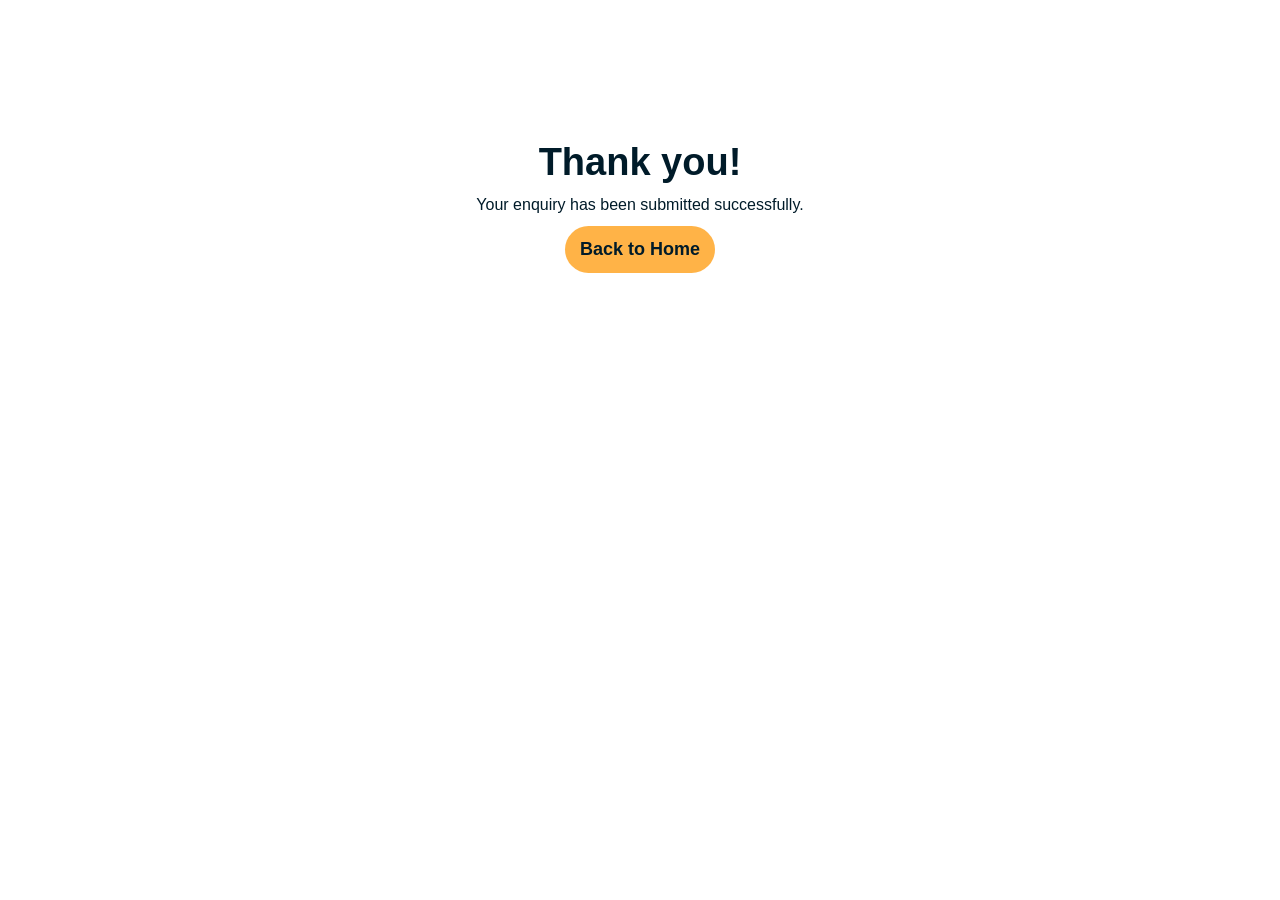
<file: thank-you.html>
<!DOCTYPE html>
<html>
<head>
  <meta charset="utf-8">
  <title>Thank You</title>
  <link href="css/normalize.css" rel="stylesheet">
  <link href="css/webflow.css" rel="stylesheet">
  <link href="css/nav-hindustan.webflow.css" rel="stylesheet">
</head>
<body>
  <section class="section" style="padding:120px 20px;text-align:center;">
    <h1>Thank you!</h1>
    <p>Your enquiry has been submitted successfully.</p>
    <a href="index.html" class="button w-button">Back to Home</a>
  </section>
</body>
</html>
</file>
<file: css/webflow.css>
@font-face {
  font-family: 'webflow-icons';
  src: url("[data-uri]") format('truetype');
  font-weight: normal;
  font-style: normal;
}
[class^="w-icon-"],
[class*=" w-icon-"] {
  /* use !important to prevent issues with browser extensions that change fonts */
  font-family: 'webflow-icons' !important;
  speak: none;
  font-style: normal;
  font-weight: normal;
  font-variant: normal;
  text-transform: none;
  line-height: 1;
  /* Better Font Rendering =========== */
  -webkit-font-smoothing: antialiased;
  -moz-osx-font-smoothing: grayscale;
}
.w-icon-slider-right:before {
  content: "\e600";
}
.w-icon-slider-left:before {
  content: "\e601";
}
.w-icon-nav-menu:before {
  content: "\e602";
}
.w-icon-arrow-down:before,
.w-icon-dropdown-toggle:before {
  content: "\e603";
}
.w-icon-file-upload-remove:before {
  content: "\e900";
}
.w-icon-file-upload-icon:before {
  content: "\e903";
}
* {
  -webkit-box-sizing: border-box;
  -moz-box-sizing: border-box;
  box-sizing: border-box;
}
html {
  height: 100%;
}
body {
  margin: 0;
  min-height: 100%;
  background-color: #fff;
  font-family: Arial, sans-serif;
  font-size: 14px;
  line-height: 20px;
  color: #333;
}
img {
  max-width: 100%;
  vertical-align: middle;
  display: inline-block;
}
html.w-mod-touch * {
  background-attachment: scroll !important;
}
.w-block {
  display: block;
}
.w-inline-block {
  max-width: 100%;
  display: inline-block;
}
.w-clearfix:before,
.w-clearfix:after {
  content: " ";
  display: table;
  grid-column-start: 1;
  grid-row-start: 1;
  grid-column-end: 2;
  grid-row-end: 2;
}
.w-clearfix:after {
  clear: both;
}
.w-hidden {
  display: none;
}
.w-button {
  display: inline-block;
  padding: 9px 15px;
  background-color: #3898EC;
  color: white;
  border: 0;
  line-height: inherit;
  text-decoration: none;
  cursor: pointer;
  border-radius: 0;
}
input.w-button {
  -webkit-appearance: button;
}
html[data-w-dynpage] [data-w-cloak] {
  color: transparent !important;
}
.w-code-block {
  margin: unset;
}
pre.w-code-block code {
  all: inherit;
}
pre.w-code-block code > span {
  display: block !important;
}
.w-optimization {
  display: contents;
}
.w-webflow-badge,
.w-webflow-badge > img {
  box-sizing: unset;
  width: unset;
  height: unset;
  max-height: unset;
  max-width: unset;
  min-height: unset;
  min-width: unset;
  margin: unset;
  padding: unset;
  float: unset;
  clear: unset;
  border: unset;
  border-radius: unset;
  background: unset;
  background-image: unset;
  background-position: unset;
  background-size: unset;
  background-repeat: unset;
  background-origin: unset;
  background-clip: unset;
  background-attachment: unset;
  background-color: unset;
  box-shadow: unset;
  transform: unset;
  transition: unset;
  direction: unset;
  font-family: unset;
  font-weight: unset;
  color: unset;
  font-size: unset;
  line-height: unset;
  font-style: unset;
  font-variant: unset;
  text-align: unset;
  letter-spacing: unset;
  text-decoration: unset;
  text-indent: unset;
  text-transform: unset;
  list-style-type: unset;
  text-shadow: unset;
  vertical-align: unset;
  cursor: unset;
  white-space: unset;
  word-break: unset;
  word-spacing: unset;
  word-wrap: unset;
}
.w-webflow-badge {
  position: fixed !important;
  display: inline-block !important;
  visibility: visible !important;
  opacity: 1 !important;
  z-index: 2147483647 !important;
  top: auto !important;
  right: 12px !important;
  bottom: 12px !important;
  left: auto !important;
  color: #aaadb0 !important;
  background-color: #fff !important;
  border-radius: 3px !important;
  padding: 6px !important;
  font-size: 12px !important;
  line-height: 14px !important;
  text-decoration: none !important;
  transform: none !important;
  margin: 0 !important;
  width: auto !important;
  height: auto !important;
  overflow: unset !important;
  white-space: nowrap;
  box-shadow: 0 0 0 1px rgba(0, 0, 0, 0.1), 0px 1px 3px rgba(0, 0, 0, 0.1);
  cursor: pointer;
}
.w-webflow-badge > img {
  position: unset;
  display: inline-block !important;
  visibility: unset !important;
  opacity: 1 !important;
  vertical-align: middle !important;
}
h1,
h2,
h3,
h4,
h5,
h6 {
  font-weight: bold;
  margin-bottom: 10px;
}
h1 {
  font-size: 38px;
  line-height: 44px;
  margin-top: 20px;
}
h2 {
  font-size: 32px;
  line-height: 36px;
  margin-top: 20px;
}
h3 {
  font-size: 24px;
  line-height: 30px;
  margin-top: 20px;
}
h4 {
  font-size: 18px;
  line-height: 24px;
  margin-top: 10px;
}
h5 {
  font-size: 14px;
  line-height: 20px;
  margin-top: 10px;
}
h6 {
  font-size: 12px;
  line-height: 18px;
  margin-top: 10px;
}
p {
  margin-top: 0;
  margin-bottom: 10px;
}
blockquote {
  margin: 0 0 10px 0;
  padding: 10px 20px;
  border-left: 5px solid #E2E2E2;
  font-size: 18px;
  line-height: 22px;
}
figure {
  margin: 0;
  margin-bottom: 10px;
}
figcaption {
  margin-top: 5px;
  text-align: center;
}
ul,
ol {
  margin-top: 0px;
  margin-bottom: 10px;
  padding-left: 40px;
}
.w-list-unstyled {
  padding-left: 0;
  list-style: none;
}
.w-embed:before,
.w-embed:after {
  content: " ";
  display: table;
  grid-column-start: 1;
  grid-row-start: 1;
  grid-column-end: 2;
  grid-row-end: 2;
}
.w-embed:after {
  clear: both;
}
.w-video {
  width: 100%;
  position: relative;
  padding: 0;
}
.w-video iframe,
.w-video object,
.w-video embed {
  position: absolute;
  top: 0;
  left: 0;
  width: 100%;
  height: 100%;
  border: none;
}
fieldset {
  padding: 0;
  margin: 0;
  border: 0;
}
button,
[type='button'],
[type='reset'] {
  border: 0;
  cursor: pointer;
  -webkit-appearance: button;
}
.w-form {
  margin: 0 0 15px;
}
.w-form-done {
  display: none;
  padding: 20px;
  text-align: center;
  background-color: #dddddd;
}
.w-form-fail {
  display: none;
  margin-top: 10px;
  padding: 10px;
  background-color: #ffdede;
}
label {
  display: block;
  margin-bottom: 5px;
  font-weight: bold;
}
.w-input,
.w-select {
  display: block;
  width: 100%;
  height: 38px;
  padding: 8px 12px;
  margin-bottom: 10px;
  font-size: 14px;
  line-height: 1.42857143;
  color: #333333;
  vertical-align: middle;
  background-color: #ffffff;
  border: 1px solid #cccccc;
}
.w-input::placeholder,
.w-select::placeholder {
  color: #999;
}
.w-input:focus,
.w-select:focus {
  border-color: #3898EC;
  outline: 0;
}
.w-input[disabled],
.w-select[disabled],
.w-input[readonly],
.w-select[readonly],
fieldset[disabled] .w-input,
fieldset[disabled] .w-select {
  cursor: not-allowed;
}
.w-input[disabled]:not(.w-input-disabled),
.w-select[disabled]:not(.w-input-disabled),
.w-input[readonly],
.w-select[readonly],
fieldset[disabled]:not(.w-input-disabled) .w-input,
fieldset[disabled]:not(.w-input-disabled) .w-select {
  background-color: #eeeeee;
}
textarea.w-input,
textarea.w-select {
  height: auto;
}
.w-select {
  background-color: #f3f3f3;
}
.w-select[multiple] {
  height: auto;
}
.w-form-label {
  display: inline-block;
  cursor: pointer;
  font-weight: normal;
  margin-bottom: 0px;
}
.w-radio {
  display: block;
  margin-bottom: 5px;
  padding-left: 20px;
}
.w-radio:before,
.w-radio:after {
  content: " ";
  display: table;
  grid-column-start: 1;
  grid-row-start: 1;
  grid-column-end: 2;
  grid-row-end: 2;
}
.w-radio:after {
  clear: both;
}
.w-radio-input {
  margin: 4px 0 0;
  line-height: normal;
  float: left;
  margin-left: -20px;
}
.w-radio-input {
  margin-top: 3px;
}
.w-file-upload {
  display: block;
  margin-bottom: 10px;
}
.w-file-upload-input {
  width: 0.1px;
  height: 0.1px;
  opacity: 0;
  overflow: hidden;
  position: absolute;
  z-index: -100;
}
.w-file-upload-default,
.w-file-upload-uploading,
.w-file-upload-success {
  display: inline-block;
  color: #333333;
}
.w-file-upload-error {
  display: block;
  margin-top: 10px;
}
.w-file-upload-default.w-hidden,
.w-file-upload-uploading.w-hidden,
.w-file-upload-error.w-hidden,
.w-file-upload-success.w-hidden {
  display: none;
}
.w-file-upload-uploading-btn {
  display: flex;
  font-size: 14px;
  font-weight: normal;
  cursor: pointer;
  margin: 0;
  padding: 8px 12px;
  border: 1px solid #cccccc;
  background-color: #fafafa;
}
.w-file-upload-file {
  display: flex;
  flex-grow: 1;
  justify-content: space-between;
  margin: 0;
  padding: 8px 9px 8px 11px;
  border: 1px solid #cccccc;
  background-color: #fafafa;
}
.w-file-upload-file-name {
  font-size: 14px;
  font-weight: normal;
  display: block;
}
.w-file-remove-link {
  margin-top: 3px;
  margin-left: 10px;
  width: auto;
  height: auto;
  padding: 3px;
  display: block;
  cursor: pointer;
}
.w-icon-file-upload-remove {
  margin: auto;
  font-size: 10px;
}
.w-file-upload-error-msg {
  display: inline-block;
  color: #ea384c;
  padding: 2px 0;
}
.w-file-upload-info {
  display: inline-block;
  line-height: 38px;
  padding: 0 12px;
}
.w-file-upload-label {
  display: inline-block;
  font-size: 14px;
  font-weight: normal;
  cursor: pointer;
  margin: 0;
  padding: 8px 12px;
  border: 1px solid #cccccc;
  background-color: #fafafa;
}
.w-icon-file-upload-icon,
.w-icon-file-upload-uploading {
  display: inline-block;
  margin-right: 8px;
  width: 20px;
}
.w-icon-file-upload-uploading {
  height: 20px;
}
.w-container {
  margin-left: auto;
  margin-right: auto;
  max-width: 940px;
}
.w-container:before,
.w-container:after {
  content: " ";
  display: table;
  grid-column-start: 1;
  grid-row-start: 1;
  grid-column-end: 2;
  grid-row-end: 2;
}
.w-container:after {
  clear: both;
}
.w-container .w-row {
  margin-left: -10px;
  margin-right: -10px;
}
.w-row:before,
.w-row:after {
  content: " ";
  display: table;
  grid-column-start: 1;
  grid-row-start: 1;
  grid-column-end: 2;
  grid-row-end: 2;
}
.w-row:after {
  clear: both;
}
.w-row .w-row {
  margin-left: 0;
  margin-right: 0;
}
.w-col {
  position: relative;
  float: left;
  width: 100%;
  min-height: 1px;
  padding-left: 10px;
  padding-right: 10px;
}
.w-col .w-col {
  padding-left: 0;
  padding-right: 0;
}
.w-col-1 {
  width: 8.33333333%;
}
.w-col-2 {
  width: 16.66666667%;
}
.w-col-3 {
  width: 25%;
}
.w-col-4 {
  width: 33.33333333%;
}
.w-col-5 {
  width: 41.66666667%;
}
.w-col-6 {
  width: 50%;
}
.w-col-7 {
  width: 58.33333333%;
}
.w-col-8 {
  width: 66.66666667%;
}
.w-col-9 {
  width: 75%;
}
.w-col-10 {
  width: 83.33333333%;
}
.w-col-11 {
  width: 91.66666667%;
}
.w-col-12 {
  width: 100%;
}
.w-hidden-main {
  display: none !important;
}
@media screen and (max-width: 991px) {
  .w-container {
    max-width: 728px;
  }
  .w-hidden-main {
    display: inherit !important;
  }
  .w-hidden-medium {
    display: none !important;
  }
  .w-col-medium-1 {
    width: 8.33333333%;
  }
  .w-col-medium-2 {
    width: 16.66666667%;
  }
  .w-col-medium-3 {
    width: 25%;
  }
  .w-col-medium-4 {
    width: 33.33333333%;
  }
  .w-col-medium-5 {
    width: 41.66666667%;
  }
  .w-col-medium-6 {
    width: 50%;
  }
  .w-col-medium-7 {
    width: 58.33333333%;
  }
  .w-col-medium-8 {
    width: 66.66666667%;
  }
  .w-col-medium-9 {
    width: 75%;
  }
  .w-col-medium-10 {
    width: 83.33333333%;
  }
  .w-col-medium-11 {
    width: 91.66666667%;
  }
  .w-col-medium-12 {
    width: 100%;
  }
  .w-col-stack {
    width: 100%;
    left: auto;
    right: auto;
  }
}
@media screen and (max-width: 767px) {
  .w-hidden-main {
    display: inherit !important;
  }
  .w-hidden-medium {
    display: inherit !important;
  }
  .w-hidden-small {
    display: none !important;
  }
  .w-row,
  .w-container .w-row {
    margin-left: 0;
    margin-right: 0;
  }
  .w-col {
    width: 100%;
    left: auto;
    right: auto;
  }
  .w-col-small-1 {
    width: 8.33333333%;
  }
  .w-col-small-2 {
    width: 16.66666667%;
  }
  .w-col-small-3 {
    width: 25%;
  }
  .w-col-small-4 {
    width: 33.33333333%;
  }
  .w-col-small-5 {
    width: 41.66666667%;
  }
  .w-col-small-6 {
    width: 50%;
  }
  .w-col-small-7 {
    width: 58.33333333%;
  }
  .w-col-small-8 {
    width: 66.66666667%;
  }
  .w-col-small-9 {
    width: 75%;
  }
  .w-col-small-10 {
    width: 83.33333333%;
  }
  .w-col-small-11 {
    width: 91.66666667%;
  }
  .w-col-small-12 {
    width: 100%;
  }
}
@media screen and (max-width: 479px) {
  .w-container {
    max-width: none;
  }
  .w-hidden-main {
    display: inherit !important;
  }
  .w-hidden-medium {
    display: inherit !important;
  }
  .w-hidden-small {
    display: inherit !important;
  }
  .w-hidden-tiny {
    display: none !important;
  }
  .w-col {
    width: 100%;
  }
  .w-col-tiny-1 {
    width: 8.33333333%;
  }
  .w-col-tiny-2 {
    width: 16.66666667%;
  }
  .w-col-tiny-3 {
    width: 25%;
  }
  .w-col-tiny-4 {
    width: 33.33333333%;
  }
  .w-col-tiny-5 {
    width: 41.66666667%;
  }
  .w-col-tiny-6 {
    width: 50%;
  }
  .w-col-tiny-7 {
    width: 58.33333333%;
  }
  .w-col-tiny-8 {
    width: 66.66666667%;
  }
  .w-col-tiny-9 {
    width: 75%;
  }
  .w-col-tiny-10 {
    width: 83.33333333%;
  }
  .w-col-tiny-11 {
    width: 91.66666667%;
  }
  .w-col-tiny-12 {
    width: 100%;
  }
}
.w-widget {
  position: relative;
}
.w-widget-map {
  width: 100%;
  height: 400px;
}
.w-widget-map label {
  width: auto;
  display: inline;
}
.w-widget-map img {
  max-width: inherit;
}
.w-widget-map .gm-style-iw {
  text-align: center;
}
.w-widget-map .gm-style-iw > button {
  display: none !important;
}
.w-widget-twitter {
  overflow: hidden;
}
.w-widget-twitter-count-shim {
  display: inline-block;
  vertical-align: top;
  position: relative;
  width: 28px;
  height: 20px;
  text-align: center;
  background: white;
  border: #758696 solid 1px;
  border-radius: 3px;
}
.w-widget-twitter-count-shim * {
  pointer-events: none;
  user-select: none;
}
.w-widget-twitter-count-shim .w-widget-twitter-count-inner {
  position: relative;
  font-size: 15px;
  line-height: 12px;
  text-align: center;
  color: #999;
  font-family: serif;
}
.w-widget-twitter-count-shim .w-widget-twitter-count-clear {
  position: relative;
  display: block;
}
.w-widget-twitter-count-shim.w--large {
  width: 36px;
  height: 28px;
}
.w-widget-twitter-count-shim.w--large .w-widget-twitter-count-inner {
  font-size: 18px;
  line-height: 18px;
}
.w-widget-twitter-count-shim:not(.w--vertical) {
  margin-left: 5px;
  margin-right: 8px;
}
.w-widget-twitter-count-shim:not(.w--vertical).w--large {
  margin-left: 6px;
}
.w-widget-twitter-count-shim:not(.w--vertical):before,
.w-widget-twitter-count-shim:not(.w--vertical):after {
  top: 50%;
  left: 0;
  border: solid transparent;
  content: ' ';
  height: 0;
  width: 0;
  position: absolute;
  pointer-events: none;
}
.w-widget-twitter-count-shim:not(.w--vertical):before {
  border-color: rgba(117, 134, 150, 0);
  border-right-color: #5d6c7b;
  border-width: 4px;
  margin-left: -9px;
  margin-top: -4px;
}
.w-widget-twitter-count-shim:not(.w--vertical).w--large:before {
  border-width: 5px;
  margin-left: -10px;
  margin-top: -5px;
}
.w-widget-twitter-count-shim:not(.w--vertical):after {
  border-color: rgba(255, 255, 255, 0);
  border-right-color: white;
  border-width: 4px;
  margin-left: -8px;
  margin-top: -4px;
}
.w-widget-twitter-count-shim:not(.w--vertical).w--large:after {
  border-width: 5px;
  margin-left: -9px;
  margin-top: -5px;
}
.w-widget-twitter-count-shim.w--vertical {
  width: 61px;
  height: 33px;
  margin-bottom: 8px;
}
.w-widget-twitter-count-shim.w--vertical:before,
.w-widget-twitter-count-shim.w--vertical:after {
  top: 100%;
  left: 50%;
  border: solid transparent;
  content: ' ';
  height: 0;
  width: 0;
  position: absolute;
  pointer-events: none;
}
.w-widget-twitter-count-shim.w--vertical:before {
  border-color: rgba(117, 134, 150, 0);
  border-top-color: #5d6c7b;
  border-width: 5px;
  margin-left: -5px;
}
.w-widget-twitter-count-shim.w--vertical:after {
  border-color: rgba(255, 255, 255, 0);
  border-top-color: white;
  border-width: 4px;
  margin-left: -4px;
}
.w-widget-twitter-count-shim.w--vertical .w-widget-twitter-count-inner {
  font-size: 18px;
  line-height: 22px;
}
.w-widget-twitter-count-shim.w--vertical.w--large {
  width: 76px;
}
.w-background-video {
  position: relative;
  overflow: hidden;
  height: 500px;
  color: white;
}
.w-background-video > video {
  background-size: cover;
  background-position: 50% 50%;
  position: absolute;
  margin: auto;
  width: 100%;
  height: 100%;
  right: -100%;
  bottom: -100%;
  top: -100%;
  left: -100%;
  object-fit: cover;
  z-index: -100;
}
.w-background-video > video::-webkit-media-controls-start-playback-button {
  display: none !important;
  -webkit-appearance: none;
}
.w-background-video--control {
  position: absolute;
  bottom: 1em;
  right: 1em;
  background-color: transparent;
  padding: 0;
}
.w-background-video--control > [hidden] {
  display: none !important;
}
.w-slider {
  position: relative;
  height: 300px;
  text-align: center;
  background: #dddddd;
  clear: both;
  -webkit-tap-highlight-color: rgba(0, 0, 0, 0);
  tap-highlight-color: rgba(0, 0, 0, 0);
}
.w-slider-mask {
  position: relative;
  display: block;
  overflow: hidden;
  z-index: 1;
  left: 0;
  right: 0;
  height: 100%;
  white-space: nowrap;
}
.w-slide {
  position: relative;
  display: inline-block;
  vertical-align: top;
  width: 100%;
  height: 100%;
  white-space: normal;
  text-align: left;
}
.w-slider-nav {
  position: absolute;
  z-index: 2;
  top: auto;
  right: 0;
  bottom: 0;
  left: 0;
  margin: auto;
  padding-top: 10px;
  height: 40px;
  text-align: center;
  -webkit-tap-highlight-color: rgba(0, 0, 0, 0);
  tap-highlight-color: rgba(0, 0, 0, 0);
}
.w-slider-nav.w-round > div {
  border-radius: 100%;
}
.w-slider-nav.w-num > div {
  width: auto;
  height: auto;
  padding: 0.2em 0.5em;
  font-size: inherit;
  line-height: inherit;
}
.w-slider-nav.w-shadow > div {
  box-shadow: 0 0 3px rgba(51, 51, 51, 0.4);
}
.w-slider-nav-invert {
  color: #fff;
}
.w-slider-nav-invert > div {
  background-color: rgba(34, 34, 34, 0.4);
}
.w-slider-nav-invert > div.w-active {
  background-color: #222;
}
.w-slider-dot {
  position: relative;
  display: inline-block;
  width: 1em;
  height: 1em;
  background-color: rgba(255, 255, 255, 0.4);
  cursor: pointer;
  margin: 0 3px 0.5em;
  transition: background-color 100ms, color 100ms;
}
.w-slider-dot.w-active {
  background-color: #fff;
}
.w-slider-dot:focus {
  outline: none;
  box-shadow: 0px 0px 0px 2px #fff;
}
.w-slider-dot:focus.w-active {
  box-shadow: none;
}
.w-slider-arrow-left,
.w-slider-arrow-right {
  position: absolute;
  width: 80px;
  top: 0;
  right: 0;
  bottom: 0;
  left: 0;
  margin: auto;
  cursor: pointer;
  overflow: hidden;
  color: white;
  font-size: 40px;
  -webkit-tap-highlight-color: rgba(0, 0, 0, 0);
  tap-highlight-color: rgba(0, 0, 0, 0);
  user-select: none;
}
.w-slider-arrow-left [class^='w-icon-'],
.w-slider-arrow-right [class^='w-icon-'],
.w-slider-arrow-left [class*=' w-icon-'],
.w-slider-arrow-right [class*=' w-icon-'] {
  position: absolute;
}
.w-slider-arrow-left:focus,
.w-slider-arrow-right:focus {
  outline: 0;
}
.w-slider-arrow-left {
  z-index: 3;
  right: auto;
}
.w-slider-arrow-right {
  z-index: 4;
  left: auto;
}
.w-icon-slider-left,
.w-icon-slider-right {
  top: 0;
  right: 0;
  bottom: 0;
  left: 0;
  margin: auto;
  width: 1em;
  height: 1em;
}
.w-slider-aria-label {
  border: 0;
  clip: rect(0 0 0 0);
  height: 1px;
  margin: -1px;
  overflow: hidden;
  padding: 0;
  position: absolute;
  width: 1px;
}
.w-slider-force-show {
  display: block !important;
}
.w-dropdown {
  display: inline-block;
  position: relative;
  text-align: left;
  margin-left: auto;
  margin-right: auto;
  z-index: 900;
}
.w-dropdown-btn,
.w-dropdown-toggle,
.w-dropdown-link {
  position: relative;
  vertical-align: top;
  text-decoration: none;
  color: #222222;
  padding: 20px;
  text-align: left;
  margin-left: auto;
  margin-right: auto;
  white-space: nowrap;
}
.w-dropdown-toggle {
  user-select: none;
  display: inline-block;
  cursor: pointer;
  padding-right: 40px;
}
.w-dropdown-toggle:focus {
  outline: 0;
}
.w-icon-dropdown-toggle {
  position: absolute;
  top: 0;
  right: 0;
  bottom: 0;
  margin: auto;
  margin-right: 20px;
  width: 1em;
  height: 1em;
}
.w-dropdown-list {
  position: absolute;
  background: #dddddd;
  display: none;
  min-width: 100%;
}
.w-dropdown-list.w--open {
  display: block;
}
.w-dropdown-link {
  padding: 10px 20px;
  display: block;
  color: #222222;
}
.w-dropdown-link.w--current {
  color: #0082f3;
}
.w-dropdown-link:focus {
  outline: 0;
}
/**
 * ## Note
 * Safari (on both iOS and OS X) does not handle viewport units (vh, vw) well.
 * For example percentage units do not work on descendants of elements that
 * have any dimensions expressed in viewport units. It also doesn’t handle them at
 * all in `calc()`.
 */
/**
 * Wrapper around all lightbox elements
 *
 * 1. Since the lightbox can receive focus, IE also gives it an outline.
 * 2. Fixes flickering on Chrome when a transition is in progress
 *    underneath the lightbox.
 */
.w-lightbox-backdrop {
  cursor: auto;
  font-style: normal;
  letter-spacing: normal;
  list-style: disc;
  text-indent: 0;
  text-shadow: none;
  text-transform: none;
  visibility: visible;
  white-space: normal;
  word-break: normal;
  word-spacing: normal;
  word-wrap: normal;
  position: fixed;
  top: 0;
  right: 0;
  bottom: 0;
  left: 0;
  color: #fff;
  font-family: "Helvetica Neue", Helvetica, Ubuntu, "Segoe UI", Verdana, sans-serif;
  font-size: 17px;
  line-height: 1.2;
  font-weight: 300;
  text-align: center;
  background: rgba(0, 0, 0, 0.9);
  z-index: 2000;
  outline: 0;
  /* 1 */
  opacity: 0;
  -webkit-user-select: none;
  -moz-user-select: none;
  -webkit-tap-highlight-color: transparent;
  -webkit-transform: translate(0, 0);
  /* 2 */
}
/**
 * Neat trick to bind the rubberband effect to our canvas instead of the whole
 * document on iOS. It also prevents a bug that causes the document underneath to scroll.
 */
.w-lightbox-backdrop,
.w-lightbox-container {
  height: 100%;
  overflow: auto;
  -webkit-overflow-scrolling: touch;
}
.w-lightbox-content {
  position: relative;
  height: 100vh;
  overflow: hidden;
}
.w-lightbox-view {
  position: absolute;
  width: 100vw;
  height: 100vh;
  opacity: 0;
}
.w-lightbox-view:before {
  content: "";
  height: 100vh;
}
/* .w-lightbox-content */
.w-lightbox-group,
.w-lightbox-group .w-lightbox-view,
.w-lightbox-group .w-lightbox-view:before {
  height: 86vh;
}
.w-lightbox-frame,
.w-lightbox-view:before {
  display: inline-block;
  vertical-align: middle;
}
/*
 * 1. Remove default margin set by user-agent on the <figure> element.
 */
.w-lightbox-figure {
  position: relative;
  margin: 0;
  /* 1 */
}
.w-lightbox-group .w-lightbox-figure {
  cursor: pointer;
}
/**
 * IE adds image dimensions as width and height attributes on the IMG tag,
 * but we need both width and height to be set to auto to enable scaling.
 */
.w-lightbox-img {
  width: auto;
  height: auto;
  max-width: none;
}
/**
 * 1. Reset if style is set by user on "All Images"
 */
.w-lightbox-image {
  display: block;
  float: none;
  /* 1 */
  max-width: 100vw;
  max-height: 100vh;
}
.w-lightbox-group .w-lightbox-image {
  max-height: 86vh;
}
.w-lightbox-caption {
  position: absolute;
  right: 0;
  bottom: 0;
  left: 0;
  padding: 0.5em 1em;
  background: rgba(0, 0, 0, 0.4);
  text-align: left;
  text-overflow: ellipsis;
  white-space: nowrap;
  overflow: hidden;
}
.w-lightbox-embed {
  position: absolute;
  top: 0;
  right: 0;
  bottom: 0;
  left: 0;
  width: 100%;
  height: 100%;
}
.w-lightbox-control {
  position: absolute;
  top: 0;
  width: 4em;
  background-size: 24px;
  background-repeat: no-repeat;
  background-position: center;
  cursor: pointer;
  -webkit-transition: all 0.3s;
  transition: all 0.3s;
}
.w-lightbox-left {
  display: none;
  bottom: 0;
  left: 0;
  /* <svg xmlns="http://www.w3.org/2000/svg" viewBox="-20 0 24 40" width="24" height="40"><g transform="rotate(45)"><path d="m0 0h5v23h23v5h-28z" opacity=".4"/><path d="m1 1h3v23h23v3h-26z" fill="#fff"/></g></svg> */
  background-image: url("[data-uri]");
}
.w-lightbox-right {
  display: none;
  right: 0;
  bottom: 0;
  /* <svg xmlns="http://www.w3.org/2000/svg" viewBox="-4 0 24 40" width="24" height="40"><g transform="rotate(45)"><path d="m0-0h28v28h-5v-23h-23z" opacity=".4"/><path d="m1 1h26v26h-3v-23h-23z" fill="#fff"/></g></svg> */
  background-image: url("[data-uri]");
}
/*
 * Without specifying the with and height inside the SVG, all versions of IE render the icon too small.
 * The bug does not seem to manifest itself if the elements are tall enough such as the above arrows.
 * (http://stackoverflow.com/questions/16092114/background-size-differs-in-internet-explorer)
 */
.w-lightbox-close {
  right: 0;
  height: 2.6em;
  /* <svg xmlns="http://www.w3.org/2000/svg" viewBox="-4 0 18 17" width="18" height="17"><g transform="rotate(45)"><path d="m0 0h7v-7h5v7h7v5h-7v7h-5v-7h-7z" opacity=".4"/><path d="m1 1h7v-7h3v7h7v3h-7v7h-3v-7h-7z" fill="#fff"/></g></svg> */
  background-image: url("[data-uri]");
  background-size: 18px;
}
/**
 * 1. All IE versions add extra space at the bottom without this.
 */
.w-lightbox-strip {
  position: absolute;
  bottom: 0;
  left: 0;
  right: 0;
  padding: 0 1vh;
  line-height: 0;
  /* 1 */
  white-space: nowrap;
  overflow-x: auto;
  overflow-y: hidden;
}
/*
 * 1. We use content-box to avoid having to do `width: calc(10vh + 2vw)`
 *    which doesn’t work in Safari anyway.
 * 2. Chrome renders images pixelated when switching to GPU. Making sure
 *    the parent is also rendered on the GPU (by setting translate3d for
 *    example) fixes this behavior.
 */
.w-lightbox-item {
  display: inline-block;
  width: 10vh;
  padding: 2vh 1vh;
  box-sizing: content-box;
  /* 1 */
  cursor: pointer;
  -webkit-transform: translate3d(0, 0, 0);
  /* 2 */
}
.w-lightbox-active {
  opacity: 0.3;
}
.w-lightbox-thumbnail {
  position: relative;
  height: 10vh;
  background: #222;
  overflow: hidden;
}
.w-lightbox-thumbnail-image {
  position: absolute;
  top: 0;
  left: 0;
}
.w-lightbox-thumbnail .w-lightbox-tall {
  top: 50%;
  width: 100%;
  -webkit-transform: translate(0, -50%);
  transform: translate(0, -50%);
}
.w-lightbox-thumbnail .w-lightbox-wide {
  left: 50%;
  height: 100%;
  -webkit-transform: translate(-50%, 0);
  transform: translate(-50%, 0);
}
/*
 * Spinner
 *
 * Absolute pixel values are used to avoid rounding errors that would cause
 * the white spinning element to be misaligned with the track.
 */
.w-lightbox-spinner {
  position: absolute;
  top: 50%;
  left: 50%;
  box-sizing: border-box;
  width: 40px;
  height: 40px;
  margin-top: -20px;
  margin-left: -20px;
  border: 5px solid rgba(0, 0, 0, 0.4);
  border-radius: 50%;
  -webkit-animation: spin 0.8s infinite linear;
  animation: spin 0.8s infinite linear;
}
.w-lightbox-spinner:after {
  content: "";
  position: absolute;
  top: -4px;
  right: -4px;
  bottom: -4px;
  left: -4px;
  border: 3px solid transparent;
  border-bottom-color: #fff;
  border-radius: 50%;
}
/*
 * Utility classes
 */
.w-lightbox-hide {
  display: none;
}
.w-lightbox-noscroll {
  overflow: hidden;
}
@media (min-width: 768px) {
  .w-lightbox-content {
    height: 96vh;
    margin-top: 2vh;
  }
  .w-lightbox-view,
  .w-lightbox-view:before {
    height: 96vh;
  }
  /* .w-lightbox-content */
  .w-lightbox-group,
  .w-lightbox-group .w-lightbox-view,
  .w-lightbox-group .w-lightbox-view:before {
    height: 84vh;
  }
  .w-lightbox-image {
    max-width: 96vw;
    max-height: 96vh;
  }
  .w-lightbox-group .w-lightbox-image {
    max-width: 82.3vw;
    max-height: 84vh;
  }
  .w-lightbox-left,
  .w-lightbox-right {
    display: block;
    opacity: 0.5;
  }
  .w-lightbox-close {
    opacity: 0.8;
  }
  .w-lightbox-control:hover {
    opacity: 1;
  }
}
.w-lightbox-inactive,
.w-lightbox-inactive:hover {
  opacity: 0;
}
.w-richtext:before,
.w-richtext:after {
  content: " ";
  display: table;
  grid-column-start: 1;
  grid-row-start: 1;
  grid-column-end: 2;
  grid-row-end: 2;
}
.w-richtext:after {
  clear: both;
}
.w-richtext[contenteditable="true"]:before,
.w-richtext[contenteditable="true"]:after {
  white-space: initial;
}
.w-richtext ol,
.w-richtext ul {
  overflow: hidden;
}
.w-richtext .w-richtext-figure-selected.w-richtext-figure-type-video div:after,
.w-richtext .w-richtext-figure-selected[data-rt-type="video"] div:after {
  outline: 2px solid #2895f7;
}
.w-richtext .w-richtext-figure-selected.w-richtext-figure-type-image div,
.w-richtext .w-richtext-figure-selected[data-rt-type="image"] div {
  outline: 2px solid #2895f7;
}
.w-richtext figure.w-richtext-figure-type-video > div:after,
.w-richtext figure[data-rt-type="video"] > div:after {
  content: '';
  position: absolute;
  display: none;
  left: 0;
  top: 0;
  right: 0;
  bottom: 0;
}
.w-richtext figure {
  position: relative;
  max-width: 60%;
}
.w-richtext figure > div:before {
  cursor: default!important;
}
.w-richtext figure img {
  width: 100%;
}
.w-richtext figure figcaption.w-richtext-figcaption-placeholder {
  opacity: 0.6;
}
.w-richtext figure div {
  /* fix incorrectly sized selection border in the data manager */
  font-size: 0px;
  color: transparent;
}
.w-richtext figure.w-richtext-figure-type-image,
.w-richtext figure[data-rt-type="image"] {
  display: table;
}
.w-richtext figure.w-richtext-figure-type-image > div,
.w-richtext figure[data-rt-type="image"] > div {
  display: inline-block;
}
.w-richtext figure.w-richtext-figure-type-image > figcaption,
.w-richtext figure[data-rt-type="image"] > figcaption {
  display: table-caption;
  caption-side: bottom;
}
.w-richtext figure.w-richtext-figure-type-video,
.w-richtext figure[data-rt-type="video"] {
  width: 60%;
  height: 0;
}
.w-richtext figure.w-richtext-figure-type-video iframe,
.w-richtext figure[data-rt-type="video"] iframe {
  position: absolute;
  top: 0;
  left: 0;
  width: 100%;
  height: 100%;
}
.w-richtext figure.w-richtext-figure-type-video > div,
.w-richtext figure[data-rt-type="video"] > div {
  width: 100%;
}
.w-richtext figure.w-richtext-align-center {
  margin-right: auto;
  margin-left: auto;
  clear: both;
}
.w-richtext figure.w-richtext-align-center.w-richtext-figure-type-image > div,
.w-richtext figure.w-richtext-align-center[data-rt-type="image"] > div {
  max-width: 100%;
}
.w-richtext figure.w-richtext-align-normal {
  clear: both;
}
.w-richtext figure.w-richtext-align-fullwidth {
  width: 100%;
  max-width: 100%;
  text-align: center;
  clear: both;
  display: block;
  margin-right: auto;
  margin-left: auto;
}
.w-richtext figure.w-richtext-align-fullwidth > div {
  display: inline-block;
  /* padding-bottom is used for aspect ratios in video figures
      we want the div to inherit that so hover/selection borders in the designer-canvas
      fit right*/
  padding-bottom: inherit;
}
.w-richtext figure.w-richtext-align-fullwidth > figcaption {
  display: block;
}
.w-richtext figure.w-richtext-align-floatleft {
  float: left;
  margin-right: 15px;
  clear: none;
}
.w-richtext figure.w-richtext-align-floatright {
  float: right;
  margin-left: 15px;
  clear: none;
}
.w-nav {
  position: relative;
  background: #dddddd;
  z-index: 1000;
}
.w-nav:before,
.w-nav:after {
  content: " ";
  display: table;
  grid-column-start: 1;
  grid-row-start: 1;
  grid-column-end: 2;
  grid-row-end: 2;
}
.w-nav:after {
  clear: both;
}
.w-nav-brand {
  position: relative;
  float: left;
  text-decoration: none;
  color: #333333;
}
.w-nav-link {
  position: relative;
  display: inline-block;
  vertical-align: top;
  text-decoration: none;
  color: #222222;
  padding: 20px;
  text-align: left;
  margin-left: auto;
  margin-right: auto;
}
.w-nav-link.w--current {
  color: #0082f3;
}
.w-nav-menu {
  position: relative;
  float: right;
}
[data-nav-menu-open] {
  display: block !important;
  position: absolute;
  top: 100%;
  left: 0;
  right: 0;
  background: #C8C8C8;
  text-align: center;
  overflow: visible;
  min-width: 200px;
}
.w--nav-link-open {
  display: block;
  position: relative;
}
.w-nav-overlay {
  position: absolute;
  overflow: hidden;
  display: none;
  top: 100%;
  left: 0;
  right: 0;
  width: 100%;
}
.w-nav-overlay [data-nav-menu-open] {
  top: 0;
}
.w-nav[data-animation='over-left'] .w-nav-overlay {
  width: auto;
}
.w-nav[data-animation='over-left'] .w-nav-overlay,
.w-nav[data-animation='over-left'] [data-nav-menu-open] {
  right: auto;
  z-index: 1;
  top: 0;
}
.w-nav[data-animation='over-right'] .w-nav-overlay {
  width: auto;
}
.w-nav[data-animation='over-right'] .w-nav-overlay,
.w-nav[data-animation='over-right'] [data-nav-menu-open] {
  left: auto;
  z-index: 1;
  top: 0;
}
.w-nav-button {
  position: relative;
  float: right;
  padding: 18px;
  font-size: 24px;
  display: none;
  cursor: pointer;
  -webkit-tap-highlight-color: rgba(0, 0, 0, 0);
  tap-highlight-color: rgba(0, 0, 0, 0);
  user-select: none;
}
.w-nav-button:focus {
  outline: 0;
}
.w-nav-button.w--open {
  background-color: #C8C8C8;
  color: white;
}
.w-nav[data-collapse='all'] .w-nav-menu {
  display: none;
}
.w-nav[data-collapse='all'] .w-nav-button {
  display: block;
}
.w--nav-dropdown-open {
  display: block;
}
.w--nav-dropdown-toggle-open {
  display: block;
}
.w--nav-dropdown-list-open {
  position: static;
}
/**
 * NOTE: These rules are overridden in site-designer.less to use container queries instead of media queries
 * when the navbar is inside a Frame on the Open Canvas.
 */
@media screen and (max-width: 991px) {
  .w-nav[data-collapse='medium'] .w-nav-menu {
    display: none;
  }
  .w-nav[data-collapse='medium'] .w-nav-button {
    display: block;
  }
}
@media screen and (max-width: 767px) {
  .w-nav[data-collapse='small'] .w-nav-menu {
    display: none;
  }
  .w-nav[data-collapse='small'] .w-nav-button {
    display: block;
  }
  .w-nav-brand {
    padding-left: 10px;
  }
}
@media screen and (max-width: 479px) {
  .w-nav[data-collapse='tiny'] .w-nav-menu {
    display: none;
  }
  .w-nav[data-collapse='tiny'] .w-nav-button {
    display: block;
  }
}
.w-tabs {
  position: relative;
}
.w-tabs:before,
.w-tabs:after {
  content: " ";
  display: table;
  grid-column-start: 1;
  grid-row-start: 1;
  grid-column-end: 2;
  grid-row-end: 2;
}
.w-tabs:after {
  clear: both;
}
.w-tab-menu {
  position: relative;
}
.w-tab-link {
  position: relative;
  display: inline-block;
  vertical-align: top;
  text-decoration: none;
  padding: 9px 30px;
  text-align: left;
  cursor: pointer;
  color: #222222;
  background-color: #dddddd;
}
.w-tab-link.w--current {
  background-color: #C8C8C8;
}
.w-tab-link:focus {
  outline: 0;
}
.w-tab-content {
  position: relative;
  display: block;
  overflow: hidden;
}
.w-tab-pane {
  position: relative;
  display: none;
}
.w--tab-active {
  display: block;
}
@media screen and (max-width: 479px) {
  .w-tab-link {
    display: block;
  }
}
.w-ix-emptyfix:after {
  content: "";
}
@keyframes spin {
  0% {
    transform: rotate(0deg);
  }
  100% {
    transform: rotate(360deg);
  }
}
.w-dyn-empty {
  padding: 10px;
  background-color: #dddddd;
}
.w-dyn-hide {
  display: none !important;
}
.w-dyn-bind-empty {
  display: none !important;
}
.w-condition-invisible {
  display: none !important;
}
.wf-layout-layout {
  display: grid;
}
.w-layout-grid {
  display: grid;
  grid-auto-columns: 1fr;
  grid-template-columns: 1fr 1fr;
  grid-template-rows: auto auto;
  grid-row-gap: 16px;
  grid-column-gap: 16px;
}
</file>
<file: css/nav-hindustan.webflow.css>
:root {
  --main-text: #001b29;
  --subtext: #5e6b7f;
  --relume-library-lite--rl-white: white;
  --white: white;
  --primary-shade-1: #007c4f;
  --untitled-ui--gray600: #475467;
  --untitled-ui--gray900: #101828;
  --untitled-ui--warning300: #fec84b;
  --secondary: #ffb347;
  --line: #abafb5;
  --untitled-ui--gray500: #667085;
  --untitled-ui--primary700: #6941c6;
  --untitled-ui--primary800: #53389e;
  --untitled-ui--gray400: #98a2b3;
  --untitled-ui--success50: #ecfdf3;
  --untitled-ui--success700: #027a48;
  --relume-library-lite--rl-black: black;
  --untitled-ui--gray50: #f9fafb;
  --untitled-ui--gray200: #eaecf0;
}

.w-layout-blockcontainer {
  max-width: 940px;
  margin-left: auto;
  margin-right: auto;
  display: block;
}

.w-backgroundvideo-backgroundvideoplaypausebutton:focus-visible {
  outline-offset: 2px;
  border-radius: 50%;
  outline: 2px solid #3b79c3;
}

.w-embed-youtubevideo {
  background-image: url('https://d3e54v103j8qbb.cloudfront.net/static/youtube-placeholder.2b05e7d68d.svg');
  background-position: 50%;
  background-size: cover;
  width: 100%;
  padding-bottom: 0;
  padding-left: 0;
  padding-right: 0;
  position: relative;
}

.w-embed-youtubevideo:empty {
  min-height: 75px;
  padding-bottom: 56.25%;
}

.w-layout-grid {
  grid-row-gap: 16px;
  grid-column-gap: 16px;
  grid-template-rows: auto auto;
  grid-template-columns: 1fr 1fr;
  grid-auto-columns: 1fr;
  display: grid;
}

@media screen and (max-width: 991px) {
  .w-layout-blockcontainer {
    max-width: 728px;
  }
}

@media screen and (max-width: 767px) {
  .w-layout-blockcontainer {
    max-width: none;
  }
}

body {
  color: var(--main-text);
  font-family: Manrope, sans-serif;
  font-size: 1em;
  line-height: 140%;
}

.section {
  width: 100%;
  padding: 60px 8vw;
}

.container {
  width: 100%;
  max-width: none;
  height: 100%;
}

.container.flex-left-right {
  justify-content: space-between;
  display: flex;
}

.container.flex-down {
  flex-flow: column;
  justify-content: center;
  align-items: center;
  display: flex;
}

.grey-line {
  background-color: #e8e8e8;
  width: 100%;
  height: 1px;
}

.div-block {
  justify-content: space-between;
  width: 100%;
  margin-top: 20px;
  display: flex;
}

.h6-bold {
  margin-top: 0;
  margin-bottom: 20px;
  font-size: 1.4375em;
  line-height: 100%;
}

.div-block-2 {
  width: 70%;
}

.paragraph {
  margin-bottom: 20px;
  font-size: 1.4em;
  font-weight: 500;
  line-height: 150%;
}

.link-block {
  text-decoration: underline;
  -webkit-text-decoration-color: var(--main-text);
  text-decoration-color: var(--main-text);
}

.link-block.hide {
  display: none;
}

.body-semibold {
  color: var(--main-text);
  font-family: Nunito Sans, sans-serif;
  font-size: 1.125em;
  font-weight: 600;
  line-height: 130%;
  text-decoration: none;
}

.body-semibold._40 {
  width: 45%;
  line-height: 140%;
}

.body-semibold.b10 {
  margin-bottom: 5px;
}

.body-semibold.banner-num {
  color: var(--relume-library-lite--rl-white);
}

.body-semibold.banner-num._2, .body-semibold.banner-num._3 {
  display: none;
}

.stats-wrapper {
  justify-content: space-between;
  width: 100%;
  height: 280px;
  margin-top: 30px;
  margin-bottom: 20px;
  display: flex;
}

.stats-wrapper.tab {
  display: none;
}

.stats-card {
  border-radius: 16px;
  flex-flow: column;
  justify-content: flex-end;
  align-items: flex-start;
  width: 33%;
  height: 100%;
  padding: 20px;
  display: flex;
}

.stats-card.blue {
  background-color: #9ac0c9;
  background-image: url('../images/nav-home-map.svg');
  background-position: 100% 0;
  background-repeat: no-repeat;
  background-size: auto;
  width: 32%;
}

.stats-card.green {
  background-color: #b8cb9d;
  background-image: url('../images/nav-home-baj.svg');
  background-position: 100% 0;
  background-repeat: no-repeat;
  background-size: auto;
  width: 32%;
}

.stats-card.brown {
  background-color: #b3a895;
  background-image: url('../images/nav-home-flower.svg');
  background-position: 100% 0;
  background-repeat: no-repeat;
  background-size: auto;
  width: 32%;
}

.small-regular {
  font-family: Nunito Sans, sans-serif;
  font-size: .875em;
  line-height: 100%;
}

.small-regular.b10 {
  margin-bottom: 10px;
}

.small-regular._130 {
  color: var(--white);
  text-align: center;
  padding-left: 20px;
  padding-right: 20px;
  font-family: Nunito Sans, sans-serif;
  font-size: .875em;
  line-height: 130%;
}

.small-regular.white {
  color: var(--white);
  line-height: 130%;
}

.small-regular.green {
  color: var(--primary-shade-1);
}

.h3-semibold {
  margin-top: 0;
  margin-bottom: 0;
  font-size: 2.75em;
  font-weight: 600;
  line-height: 100%;
}

.product-section.section {
  background-color: #ecfff7;
}

.product-section.section.remove-background {
  background-color: #0000;
  padding-bottom: 0;
}

.left-right-content-wrap {
  justify-content: space-between;
  width: 100%;
  margin-bottom: 50px;
  padding-left: 8vw;
  padding-right: 8vw;
  line-height: 140%;
  display: flex;
}

.left-right-content-wrap.infra, .left-right-content-wrap.top {
  padding-left: 0;
  padding-right: 0;
}

.h4-semibold {
  margin-top: 0;
  font-size: 2.1875em;
  font-weight: 600;
  line-height: 120%;
}

.h4-semibold._30 {
  width: 30%;
}

.h4-semibold._40 {
  width: 45%;
  font-size: 2em;
  line-height: 150%;
}

.h4-semibold._40.career-gallery {
  line-height: 130%;
}

.h4-semibold.white {
  color: #fff;
  font-size: 2.1em;
}

.h4-semibold.white.center {
  text-align: center;
  margin-bottom: 0;
}

.image {
  object-fit: cover;
  object-position: 50% 0%;
  border-radius: 15px;
  width: 100%;
  height: 400px;
  margin-top: 10px;
  margin-bottom: 20px;
}

.div-block-4 {
  justify-content: space-between;
  width: 100%;
  margin-top: 20px;
  margin-bottom: 20px;
  display: flex;
}

.product-card {
  border-top: 1px solid var(--main-text);
  width: 32%;
  padding-top: 10px;
}

.body-medium {
  font-family: Nunito Sans, sans-serif;
  font-size: 1.125em;
  font-weight: 500;
  line-height: 130%;
}

.body-medium.b10 {
  margin-bottom: 10px;
}

.primary-button {
  background-color: var(--primary-shade-1);
  color: #fff;
  margin-left: auto;
  margin-right: auto;
}

.primary-button.body-semibold {
  border-radius: 70px;
  margin-top: 20px;
  padding: 12px 30px;
  line-height: 100%;
}

.primary-button.body-semibold.dark {
  background-color: var(--main-text);
}

.primary-button.body-semibold.dark.u20 {
  margin-top: 20px;
}

.founder-section.section {
  background-color: var(--main-text);
  padding-top: 70px;
  padding-bottom: 70px;
}

.text-block {
  color: var(--white);
  text-align: center;
}

.text-block.body-regular {
  color: var(--relume-library-lite--rl-white);
  margin-top: 10px;
  font-family: Nunito Sans, sans-serif;
  font-size: 1.125em;
  line-height: 120%;
}

.founder-block {
  grid-column-gap: 20px;
  grid-row-gap: 20px;
  justify-content: center;
  align-items: flex-start;
  width: 100%;
  margin-top: 30px;
  margin-bottom: 40px;
  display: flex;
}

.founder-block.center {
  grid-column-gap: 0px;
  grid-row-gap: 0px;
  justify-content: center;
  align-items: center;
}

.founder-block.one-pic {
  justify-content: center;
  align-items: center;
}

.founder-card {
  flex-flow: column;
  justify-content: center;
  align-items: center;
  width: 32%;
  display: flex;
}

.founder-card.l10 {
  margin-left: 10px;
  margin-right: 10px;
}

.founder-card.l10.hide {
  display: flex;
}

.founder-card.hide {
  display: none;
}

.founder-image {
  border-radius: 14px;
  margin-bottom: 10px;
}

.h6-medium {
  font-size: 1.4375em;
  font-weight: 500;
  line-height: 120%;
}

.h6-medium.white {
  color: var(--white);
  margin-top: 0;
}

.h6-medium.white.center {
  text-align: center;
  margin-top: 20px;
  font-size: 1.2em;
}

.video-section.hide {
  display: none;
}

.video {
  width: 100%;
}

.video.hide, .top-companies-section.section.hide {
  display: none;
}

.h5-semibold {
  margin-top: 0;
  font-size: 1.75em;
  font-weight: 600;
  line-height: 120%;
}

.h5-semibold.infra {
  margin-top: 0;
}

.body-regular {
  color: #5e6b7f;
  margin-top: 30px;
  font-family: Nunito Sans, sans-serif;
  font-size: 1.125em;
  line-height: 130%;
  text-decoration: none;
}

.body-regular.sub-text {
  color: var(--subtext);
  line-height: 150%;
}

.body-regular.form-text {
  margin-top: 10px;
  margin-bottom: 5px;
}

.body-regular.white {
  color: var(--white);
  line-height: 130%;
}

.body-regular.b10 {
  color: var(--subtext);
  margin-bottom: 10px;
  line-height: 120%;
}

.body-regular.b10.u10 {
  margin-top: 10px;
}

.body-regular.center {
  margin-top: 10px;
  margin-bottom: 10px;
}

.body-regular.tittle {
  margin-top: 10px;
  font-weight: 400;
}

.body-regular.map-down {
  text-align: center;
  line-height: 140%;
}

.body-regular.infra {
  margin-top: auto;
  margin-bottom: auto;
}

.body-regular.policies-text {
  color: #5e6b7f;
  line-height: 160%;
}

.body-regular.corporate {
  line-height: 160%;
}

.body-regular.careers-text {
  line-height: 150%;
}

.logo-holder {
  flex-flow: wrap;
  justify-content: center;
  align-items: center;
  width: 100%;
  margin-top: 20px;
  display: flex;
}

.company-logo {
  margin-bottom: 20px;
  margin-left: 10px;
  margin-right: 10px;
}

.testimonial-section.section {
  background-color: #009e60;
  padding-left: 0;
  padding-right: 0;
}

.uui-text-align-center {
  text-align: center;
}

.uui-text-size-small {
  color: var(--untitled-ui--gray600);
  letter-spacing: normal;
  font-family: system-ui, -apple-system, BlinkMacSystemFont, Segoe UI, Roboto, Oxygen, Ubuntu, Cantarell, Fira Sans, Droid Sans, Helvetica Neue, sans-serif;
  font-size: .875rem;
  line-height: 1.5;
}

.align-center {
  margin-left: auto;
  margin-right: auto;
}

.uui-max-width-large {
  width: 100%;
  max-width: 48rem;
}

.uui-max-width-large.align-center {
  margin-left: auto;
  margin-right: auto;
}

.uui-text-size-large {
  color: var(--untitled-ui--gray600);
  letter-spacing: normal;
  font-family: system-ui, -apple-system, BlinkMacSystemFont, Segoe UI, Roboto, Oxygen, Ubuntu, Cantarell, Fira Sans, Droid Sans, Helvetica Neue, sans-serif;
  font-size: 1.125rem;
  line-height: 1.5;
}

.uui-heading-xxsmall {
  color: var(--untitled-ui--gray900);
  letter-spacing: normal;
  margin-top: 0;
  margin-bottom: 0;
  font-family: system-ui, -apple-system, BlinkMacSystemFont, Segoe UI, Roboto, Oxygen, Ubuntu, Cantarell, Fira Sans, Droid Sans, Helvetica Neue, sans-serif;
  font-size: 1.25rem;
  font-weight: 600;
  line-height: 1.5;
}

.uui-heading-xxsmall.text-weight-medium {
  font-weight: 500;
}

.uui-heading-medium {
  color: var(--untitled-ui--gray900);
  margin-top: 0;
  margin-bottom: 0;
  font-family: system-ui, -apple-system, BlinkMacSystemFont, Segoe UI, Roboto, Oxygen, Ubuntu, Cantarell, Fira Sans, Droid Sans, Helvetica Neue, sans-serif;
  font-size: 2.25rem;
  font-weight: 600;
  line-height: 1.3;
}

.uui-testimonial16_content {
  grid-column-gap: 1.5rem;
  grid-row-gap: 1.5rem;
  background-color: var(--white);
  border: 1px solid #abafb5;
  border-radius: 8px;
  flex-direction: column;
  justify-content: space-between;
  align-items: flex-start;
  width: 100%;
  min-width: auto;
  height: 100%;
  margin-right: auto;
  padding: 2rem;
  display: flex;
}

.uui-testimonial16_customer-image {
  object-fit: cover;
  border-radius: 100%;
  width: 3rem;
  min-width: 3rem;
  height: 3rem;
  min-height: 3rem;
}

.uui-testimonial16_client-image-wrapper {
  margin-right: .75rem;
}

.uui-testimonial16_client {
  text-align: left;
  align-items: center;
  display: flex;
}

.uui-testimonial16_component {
  grid-template-rows: auto;
  grid-template-columns: 1fr 1fr 1fr;
  grid-auto-columns: 1fr;
  align-items: stretch;
  margin-top: 4rem;
  display: flex;
}

.uui-testimonial16_component.hide {
  display: none;
}

.uui-testimonial16_rating-icon {
  width: 1.25rem;
  height: 1.25rem;
  color: var(--untitled-ui--warning300);
  justify-content: center;
  align-items: center;
  margin-right: .25rem;
  display: flex;
}

.uui-testimonial16_rating-wrapper {
  align-items: center;
  display: flex;
}

.uui-section_testimonial16 {
  overflow: hidden;
}

.uui-testimonial16_loop-trigger {
  display: flex;
}

.uui-space-xsmall {
  width: 100%;
  min-height: 1rem;
}

.uui-padding-vertical-xhuge {
  padding: 0;
}

.uui-testimonial16_client-heading {
  color: var(--untitled-ui--gray900);
  letter-spacing: normal;
  font-family: system-ui, -apple-system, BlinkMacSystemFont, Segoe UI, Roboto, Oxygen, Ubuntu, Cantarell, Fira Sans, Droid Sans, Helvetica Neue, sans-serif;
  font-size: 1rem;
  font-weight: 600;
}

.bodyregular.white {
  color: var(--white);
  line-height: 130%;
}

.bodyregular.white.hide {
  display: none;
}

.bodymedium {
  font-family: Nunito Sans, sans-serif;
  font-size: 1.125em;
  font-weight: 500;
  line-height: 120%;
}

.form-section.section {
  padding-top: 100px;
  padding-bottom: 100px;
  display: block;
}

.form-section.section.hide {
  display: none;
}

.text-span {
  color: #000;
  text-decoration: none;
}

.div-block-57 {
  background-image: url('../images/contact.png');
  background-position: 50%;
  background-size: cover;
  border-radius: 8px;
  width: 45%;
  height: auto;
}

.submit-button {
  z-index: 60;
  border: 1px solid var(--secondary);
  color: var(--main-text);
  background-color: #f9b217;
  border-radius: 70px;
  margin-top: 20px;
  padding: 12px 30px;
  font-family: Nunito Sans, sans-serif;
  font-weight: 600;
  line-height: 22px;
  transition: all .2s cubic-bezier(.755, .05, .655, .369);
  position: relative;
}

.submit-button:hover {
  background-color: var(--secondary);
  color: #fff;
  -webkit-text-fill-color: inherit;
  background-clip: border-box;
  border: 1px solid #ffa806;
}

.text-block-31 {
  color: #686868;
  font-family: Manrope, sans-serif;
}

.form-wrap {
  justify-content: space-between;
  align-items: stretch;
  width: 100%;
  height: auto;
  display: flex;
}

.image-6 {
  border-radius: 6px;
  width: 40%;
  margin-right: 0;
}

.image-6.half {
  width: 48%;
  height: 100%;
  display: block;
}

.checkbox-field {
  padding-top: 40px;
}

.link {
  text-decoration: none;
}

.div-block-49 {
  border: 1px #e8e8e8;
  border-radius: 8px;
  width: 99.5%;
  margin-bottom: 10px;
  padding-right: 0;
}

.success-message-3 {
  background-color: #0000;
  height: 100%;
  margin-top: 0;
  margin-bottom: 0;
  padding-top: 100px;
  padding-bottom: 60px;
}

.heading-25 {
  font-family: Manrope, sans-serif;
  font-size: 64px;
  line-height: 110%;
}

.checkbox {
  margin-top: 7px;
}

.heading {
  color: #000;
  margin-top: 0;
  margin-bottom: 20px;
  font-family: Lato, sans-serif;
  font-size: 29px;
  font-weight: 400;
}

.heading.heading-2 {
  color: #000;
  margin-bottom: 20px;
  font-size: 1.9em;
  font-weight: 300;
  line-height: 120%;
}

.container-2 {
  width: auto;
  max-width: none;
  height: 100%;
  display: block;
}

.div-block-9 {
  margin-bottom: 40px;
}

.div-block-9.hide {
  display: none;
}

.form {
  width: 100%;
  height: 100%;
  margin-top: 0;
}

.field-wrap {
  justify-content: space-between;
  height: auto;
  margin-bottom: 10px;
  display: flex;
}

.text-block-6 {
  color: #a7a7a7;
  margin-top: 40px;
  margin-bottom: 40px;
  font-family: Manrope, sans-serif;
  font-size: .875em;
  line-height: 24px;
}

.text-block-6.small {
  color: #515151;
  margin-bottom: 20px;
}

.text-block-6.small.padding {
  margin-top: 0;
  line-height: 190%;
}

.text-block-32 {
  color: #515151;
  font-family: Manrope, sans-serif;
}

.text-block-5 {
  color: #a7a7a7;
  font-family: Manrope, sans-serif;
  line-height: 22px;
}

.text-block-5.body {
  color: #4b4b4b;
  margin-bottom: 10px;
  font-size: .875em;
}

.text-field {
  border: 1px solid var(--line);
  color: #000;
  border-radius: 8px;
  height: auto;
  margin-bottom: 10px;
  margin-right: 0;
  padding-top: 10px;
  padding-bottom: 10px;
  padding-left: 12px;
  font-family: Manrope, sans-serif;
  line-height: 22px;
}

.text-field::placeholder {
  color: #515151;
}

.text-field.ff {
  margin-top: 10px;
}

.text-field.ff.ui {
  color: #000;
}

.form-block {
  justify-content: center;
  align-items: center;
  height: 100%;
  margin-top: 0;
  margin-bottom: auto;
  display: flex;
}

.div-block-58 {
  flex-flow: column;
  justify-content: center;
  align-items: stretch;
  width: 49%;
  margin-right: 0;
  padding-top: 0;
  padding-bottom: 0;
  display: flex;
}

.select-field-2 {
  color: #332e2e;
  background-color: #fff;
  border: 1px #bdbdbd;
  border-radius: 8px;
  width: 100%;
  height: 100%;
  margin-bottom: 0;
  padding-right: 0;
  font-family: Manrope, sans-serif;
  line-height: 22px;
}

.select-field-2.text-field {
  border-style: solid;
  border-color: #e8e8e8;
  width: 99.5%;
  margin-right: 0;
  padding-top: 15px;
  padding-bottom: 15px;
  padding-right: 0;
}

.select-field-2.text-field.kkk {
  border-style: none;
  border-color: var(--line);
  color: #000;
  border-radius: 0;
  width: 100%;
  height: auto;
  margin-bottom: 0;
  padding-top: 10px;
  padding-bottom: 10px;
}

.link-2 {
  color: #ad0000;
  text-decoration: none;
}

.div-block-59 {
  width: 49%;
}

.textarea {
  border: 1px solid var(--line);
  border-radius: 8px;
  height: auto;
  min-height: 130px;
  padding-top: 10px;
  padding-bottom: 10px;
  overflow: visible;
}

.footer-section.section {
  background-color: var(--main-text);
}

.uui-text-size-medium {
  color: var(--untitled-ui--gray600);
  letter-spacing: normal;
  font-family: system-ui, -apple-system, BlinkMacSystemFont, Segoe UI, Roboto, Oxygen, Ubuntu, Cantarell, Fira Sans, Droid Sans, Helvetica Neue, sans-serif;
  font-size: 1rem;
  line-height: 1.5;
}

.uui-text-size-small-2 {
  color: var(--untitled-ui--gray600);
  letter-spacing: normal;
  font-family: system-ui, -apple-system, BlinkMacSystemFont, Segoe UI, Roboto, Oxygen, Ubuntu, Cantarell, Fira Sans, Droid Sans, Helvetica Neue, sans-serif;
  font-size: .875rem;
  line-height: 1.5;
}

.uui-text-size-small-2.text-color-gray500 {
  color: var(--untitled-ui--gray500);
}

.uui-container-large {
  width: 100%;
  max-width: 80rem;
  margin-left: auto;
  margin-right: auto;
}

.uui-page-padding {
  padding-left: 0;
  padding-right: 0;
}

.social-icon {
  flex-direction: column;
  justify-content: center;
  align-items: center;
  width: 1.5rem;
  height: 1.5rem;
  display: flex;
}

.uui-footer03_logo-link {
  float: none;
  margin-bottom: 2rem;
  display: block;
}

.uui-footer03_details-wrapper {
  max-width: 20rem;
}

.uui-footer03_top-wrapper {
  grid-column-gap: 0px;
  grid-row-gap: 0px;
  grid-template-rows: auto;
  grid-template-columns: .5fr .5fr;
  justify-content: space-between;
  place-items: center stretch;
  height: auto;
  display: flex;
}

.uui-footer03_link {
  grid-column-gap: .5rem;
  color: var(--untitled-ui--primary700);
  flex-wrap: nowrap;
  align-items: center;
  padding-top: .5rem;
  padding-bottom: 1rem;
  font-family: system-ui, -apple-system, BlinkMacSystemFont, Segoe UI, Roboto, Oxygen, Ubuntu, Cantarell, Fira Sans, Droid Sans, Helvetica Neue, sans-serif;
  font-size: 1rem;
  font-weight: 600;
  text-decoration: none;
  transition: all .3s;
  display: flex;
}

.uui-footer03_link:hover {
  color: var(--untitled-ui--primary800);
}

.uui-footer03_left-wrapper {
  height: auto;
}

.uui-footer03_bottom-wrapper {
  border-top: 1px solid var(--white);
  justify-content: space-between;
  align-items: center;
  margin-top: 4rem;
  padding-top: 2rem;
  display: flex;
}

.uui-footer03_social-link {
  color: var(--untitled-ui--gray400);
  align-items: center;
  font-size: 14px;
  text-decoration: none;
  transition: all .3s;
  display: flex;
}

.uui-footer03_social-link:hover {
  color: var(--untitled-ui--gray500);
}

.uui-footer03_link-list {
  flex-direction: column;
  grid-template-rows: auto;
  grid-template-columns: 100%;
  grid-auto-columns: 100%;
  place-items: flex-start start;
  display: flex;
}

.uui-footer03_link-list.hide {
  display: none;
}

.uui-footer03_legal-link {
  color: var(--untitled-ui--gray500);
  font-family: system-ui, -apple-system, BlinkMacSystemFont, Segoe UI, Roboto, Oxygen, Ubuntu, Cantarell, Fira Sans, Droid Sans, Helvetica Neue, sans-serif;
  font-size: .875rem;
  text-decoration: none;
  transition: all .3s;
}

.uui-footer03_legal-link:hover {
  color: var(--untitled-ui--gray600);
}

.uui-footer03_social-list {
  grid-column-gap: 1.5rem;
  grid-row-gap: 0rem;
  white-space: normal;
  grid-template-rows: auto;
  grid-template-columns: max-content;
  grid-auto-columns: max-content;
  grid-auto-flow: column;
  place-items: start;
  margin-top: 2rem;
  display: grid;
}

.uui-footer03_social-list._1 {
  display: none;
}

.uui-footer03_legal-list {
  grid-column-gap: 1rem;
  grid-row-gap: 0rem;
  white-space: normal;
  grid-template-rows: auto;
  grid-template-columns: max-content;
  grid-auto-columns: max-content;
  grid-auto-flow: column;
  justify-content: center;
  display: grid;
}

.uui-footer03_menu-wrapper {
  grid-column-gap: 2rem;
  grid-row-gap: 0rem;
  grid-template-rows: auto;
  grid-template-columns: 1fr 1fr;
  justify-content: space-between;
  align-items: start;
  margin-top: auto;
  display: flex;
}

.uui-logo_component {
  flex-wrap: nowrap;
  width: auto;
  height: auto;
  display: flex;
}

.uui-logo_logomark {
  border: .1px solid #dae0e8;
  border-radius: .5rem;
  flex: none;
  justify-content: center;
  align-items: center;
  width: 2rem;
  height: 2rem;
  display: flex;
  position: relative;
  overflow: hidden;
  box-shadow: 0 1px 1px #1018280f, 0 1px 2px #1018281a;
}

.uui-styleguide_logomark-bg {
  border-radius: 8px;
  width: 2rem;
  height: 2rem;
  position: absolute;
  inset: 0%;
}

.uui-logo_logomark-blur {
  z-index: 2;
  -webkit-backdrop-filter: blur(3px);
  backdrop-filter: blur(3px);
  background-color: #fff3;
  border-bottom-right-radius: .5rem;
  border-bottom-left-radius: .5rem;
  width: 100%;
  height: 50%;
  position: absolute;
  inset: 50% 0% 0%;
  overflow: hidden;
}

.uui-logo_logomark-dot {
  z-index: 1;
  background-image: linear-gradient(26.5deg, #6941c6, #53389e);
  border-radius: 50%;
  width: 50%;
  height: 50%;
  position: relative;
}

.uui-logo_logotype {
  flex: none;
  width: auto;
  height: 100%;
}

.uui-padding-vertical-xlarge {
  padding-top: 0;
  padding-bottom: 0;
}

.uui-badge-small-success {
  grid-column-gap: .25rem;
  background-color: var(--untitled-ui--success50);
  color: var(--untitled-ui--success700);
  white-space: nowrap;
  mix-blend-mode: multiply;
  border-radius: 10rem;
  align-items: center;
  padding: .125rem .5rem;
  font-family: system-ui, -apple-system, BlinkMacSystemFont, Segoe UI, Roboto, Oxygen, Ubuntu, Cantarell, Fira Sans, Droid Sans, Helvetica Neue, sans-serif;
  font-size: .75rem;
  font-weight: 500;
  display: flex;
}

.uui-logo_image {
  flex: none;
  width: auto;
  height: 100%;
  display: none;
}

.bodybold {
  color: var(--white);
  font-family: Nunito Sans, sans-serif;
  font-size: 1.125em;
  font-weight: 700;
  line-height: 100%;
}

.bodybold.footer-links {
  font-size: 1.3em;
  font-weight: 400;
}

.gallery-section.section {
  height: 130vh;
  display: none;
}

.gallery-wrap {
  justify-content: center;
  align-items: center;
  width: 100%;
  height: 100%;
  display: flex;
  position: relative;
}

.gallery-image {
  width: 21%;
  position: absolute;
  inset: 0% auto auto 0%;
}

.gallery-image._2 {
  inset: 2% 0% auto auto;
}

.gallery-image._3 {
  inset: auto auto 3% 10%;
}

.gallery-image._4 {
  inset: auto 10% 3% auto;
}

.paragraph-2 {
  text-align: center;
  width: 80%;
}

.h5-medium {
  margin-top: 0;
  font-size: 1.75em;
  font-weight: 500;
  line-height: 130%;
}

.h5-medium.center {
  text-align: center;
  width: 80%;
  font-size: 1.6em;
  line-height: 140%;
}

.rl_navbar1_dropdown-link {
  color: #000;
  padding: .5rem 1rem;
  font-family: system-ui, -apple-system, BlinkMacSystemFont, Segoe UI, Roboto, Oxygen, Ubuntu, Cantarell, Fira Sans, Droid Sans, Helvetica Neue, sans-serif;
  font-size: 1rem;
  font-weight: 400;
  line-height: 1.5;
}

.rl_navbar1_dropdown-link.w--current {
  color: #000;
}

.rl_navbar1_menu {
  align-items: center;
  display: flex;
  position: static;
}

.rl_navbar1_dropdown-list.w--open {
  background-color: #fff;
  border: 1px solid #000;
  padding: .5rem;
}

.rl_navbar1_link {
  color: var(--white);
  background-color: #0000;
  padding: .5rem 1rem;
  font-family: Nunito Sans, sans-serif;
  font-size: 1.125em;
  font-weight: 700;
  line-height: 100%;
  text-decoration: none;
}

.rl_navbar1_link.w--current {
  color: var(--secondary);
}

.rl_navbar1_menu-button {
  padding: 0;
}

.rl_navbar1_container {
  border-right: 1px solid var(--white);
  border-bottom: 1px solid var(--white);
  background-color: #00000057;
  border-bottom-right-radius: 28px;
  justify-content: space-between;
  align-items: stretch;
  width: 95%;
  height: 100%;
  margin-left: 0;
  margin-right: 5vw;
  padding-right: 40px;
  display: flex;
}

.rl_navbar1_component {
  z-index: 10;
  border-bottom: 1px none var(--relume-library-lite--rl-black);
  background-color: #0000;
  flex-flow: column;
  align-items: center;
  width: 100%;
  height: auto;
  min-height: 4.5rem;
  padding-left: 0%;
  padding-right: 0%;
  display: block;
  position: relative;
  inset: 0% 0% auto;
}

.rl_navbar1_button {
  border: 1px solid var(--relume-library-lite--rl-black);
  background-color: var(--relume-library-lite--rl-black);
  color: var(--relume-library-lite--rl-white);
  text-align: center;
  padding: .5rem 1.25rem;
  font-family: system-ui, -apple-system, BlinkMacSystemFont, Segoe UI, Roboto, Oxygen, Ubuntu, Cantarell, Fira Sans, Droid Sans, Helvetica Neue, sans-serif;
  font-size: 1rem;
  font-weight: 400;
  line-height: 1.5;
  text-decoration: none;
}

.rl_navbar1_dropdown-toggle {
  color: var(--relume-library-lite--rl-black);
  padding: .5rem 2.5rem .5rem 1rem;
  font-family: system-ui, -apple-system, BlinkMacSystemFont, Segoe UI, Roboto, Oxygen, Ubuntu, Cantarell, Fira Sans, Droid Sans, Helvetica Neue, sans-serif;
  font-size: 1rem;
  font-weight: 400;
  line-height: 1.5;
}

.rl_navbar1_button-secondary {
  border: 1px solid var(--relume-library-lite--rl-black);
  color: var(--relume-library-lite--rl-black);
  text-align: center;
  background-color: #0000;
  padding: .5rem 1.25rem;
  font-family: system-ui, -apple-system, BlinkMacSystemFont, Segoe UI, Roboto, Oxygen, Ubuntu, Cantarell, Fira Sans, Droid Sans, Helvetica Neue, sans-serif;
  font-size: 1rem;
  font-weight: 400;
  line-height: 1.5;
  text-decoration: none;
}

.rl-dropdown-icon {
  flex-direction: column;
  justify-content: center;
  align-items: center;
  width: 1rem;
  height: 1rem;
  margin-top: auto;
  margin-bottom: auto;
  margin-right: 1rem;
  display: flex;
  position: absolute;
  top: 0%;
  bottom: 0%;
  right: 0%;
}

.rl_navbar1_logo-link {
  z-index: 3;
  background-color: var(--primary-shade-1);
  justify-content: center;
  align-items: center;
  width: 20%;
  padding-top: 10px;
  padding-bottom: 10px;
  padding-left: 0;
  display: flex;
}

.rl_navbar1_menu-buttons {
  grid-column-gap: 1rem;
  grid-row-gap: 1rem;
  grid-template-rows: auto;
  grid-template-columns: 1fr 1fr;
  grid-auto-columns: 1fr;
  align-items: center;
  margin-left: 1rem;
  display: flex;
}

.div-block-60 {
  height: 100%;
}

.div-block-61 {
  border-right: 2px solid var(--white);
  justify-content: center;
  align-items: center;
  margin-bottom: 0;
  margin-right: 10px;
  padding-top: 5px;
  padding-bottom: 5px;
  padding-right: 10px;
  text-decoration: none;
  display: flex;
}

.div-block-61.remove {
  border-right-style: none;
  text-decoration: none;
}

.image-7 {
  margin-right: 10px;
}

.div-block-62 {
  justify-content: flex-end;
  align-items: center;
  height: 40px;
  margin-top: 5px;
  margin-bottom: 10px;
  display: flex;
}

.hero-section {
  background-color: #000000d1;
  justify-content: flex-end;
  height: 100vh;
  display: flex;
  position: relative;
}

.hero-section.other-pages {
  background-image: linear-gradient(#000000b3, #0000 47%, #000000b3), url('../images/Tab-Pane-1.webp');
  background-position: 0 0, 50%;
  background-repeat: repeat, no-repeat;
  background-size: auto, cover;
  height: 75vh;
}

.hero-section.other-pages.section {
  background-image: linear-gradient(#000000b3, #0003 47%, #000000b3), url('../images/Tab-Pane-1.webp');
  background-position: 0 0, 50%;
  background-repeat: repeat, no-repeat;
  background-size: auto, cover;
  height: 80vh;
}

.hero-section.other-pages.section.about-us {
  background-image: url('../images/about-us-nav-hind.webp');
  background-position: 80%;
  height: 80vh;
}

.hero-section.other-pages.section.contact {
  background-image: url('../images/DSC04579-1.webp');
}

.hero-section.other-pages.section.infra {
  background-image: linear-gradient(#00000003, #0003 47%, #000000b3), url('../images/infra-banner.png');
  background-size: auto, cover;
}

.hero-section.other-pages.section.sustainability {
  background-image: url('../images/DSC04326-2.webp');
  background-position: 50% 100%;
}

.hero-section.other-pages.section.corporate {
  background-image: url('../images/csr-page-nav-hind.webp');
  background-size: cover;
}

.hero-section.other-pages.section.careers {
  background-image: url('../images/career-nav-hind.webp');
  background-position: 50%;
  background-repeat: no-repeat;
  background-size: cover;
}

.hero-section.other-pages.section.policies {
  background-image: url('../images/4368.webp');
  background-size: cover;
}

.hero-section.other-pages.section.product {
  background-image: url('../images/product-banner.png');
  background-position: 50%;
  background-repeat: no-repeat;
  background-size: cover;
}

.nav-holder {
  z-index: 9999999;
  background-image: none;
  position: absolute;
  inset: 0% 0% auto;
}

.div-block-63 {
  background-color: var(--white);
  width: 100%;
  height: .5px;
  margin-top: 45px;
  position: absolute;
  inset: 0% 0% auto;
}

.slider {
  background-color: #0000;
  width: 100%;
  height: 100%;
}

.slide-nav {
  grid-column-gap: 20px;
  grid-row-gap: 20px;
  -webkit-backdrop-filter: blur(7px);
  backdrop-filter: blur(7px);
  background-color: #ffffff57;
  border-top-left-radius: 16px;
  border-top-right-radius: 0;
  justify-content: center;
  align-items: center;
  width: 25%;
  height: 50px;
  padding: 20px 30px;
  font-size: .5em;
  display: flex;
  inset: auto 0% 0% auto;
}

.left-arrow {
  height: 50px;
  margin-right: 17%;
  inset: auto 0% 0% auto;
}

.right-arrow {
  height: 50px;
  inset: auto 1% 0% auto;
}

.icon, .icon-2 {
  display: none;
}

.arrow.left {
  transform: rotate(180deg);
}

.mask {
  z-index: 2;
  background-image: linear-gradient(#000, #fff);
  width: 100%;
  height: 100%;
}

.hero-slide {
  z-index: 1;
  background-image: url('../images/home-banner.png');
  background-position: 50%;
  background-repeat: no-repeat;
  background-size: cover;
}

.hero-slide._2 {
  background-image: url('../images/nav-hind-home-sec-banner.webp');
  background-position: 50% 0;
}

.hero-slide._3 {
  background-image: url('../images/DSC04397-1.webp');
}

.image-8 {
  object-fit: cover;
  width: 100%;
  height: 100%;
}

.sticky-card-section.section {
  background-image: none;
  background-repeat: repeat;
  background-size: auto;
  padding-left: 0;
  padding-right: 0;
}

.sticky-section-container.container {
  max-width: 1440px;
  margin-top: -1000px;
  position: relative;
  overflow: visible;
}

.sticky-cards-wrapper {
  margin-top: 60px;
}

.div-block-64, .sticky-card {
  border-radius: 18px;
  width: 430px;
  height: 500px;
  margin-left: auto;
  margin-right: auto;
}

.sticky-card._1 {
  z-index: 1;
  background-image: url('../images/product-page-images.png');
  background-position: 63%;
  background-repeat: no-repeat;
  background-size: cover;
  margin-bottom: 40px;
  position: sticky;
  top: 25px;
  overflow: hidden;
}

.sticky-card._2 {
  z-index: 2;
  background-image: url('../images/Frame-1707480918.png');
  background-position: 0 0;
  background-size: auto;
  margin-bottom: 20px;
  position: sticky;
  top: 25px;
  overflow: hidden;
  transform: rotate(2.2deg);
}

.sticky-card._3 {
  z-index: 3;
  background-image: url('../images/DSC04603-1.webp');
  background-position: 0 0;
  background-size: cover;
  border-radius: 20px;
  margin-bottom: 40px;
  position: sticky;
  top: 25px;
  overflow: hidden;
  transform: rotate(-1.1deg);
}

.sticky-card._4 {
  z-index: 4;
  background-image: url('../images/Tab-Pane-1_1.webp');
  background-position: 0 0;
  background-size: cover;
  width: 430px;
  margin-bottom: 40px;
  position: sticky;
  top: 25px;
  overflow: hidden;
  transform: rotate(2.25deg);
}

.card-content-holder {
  background-image: linear-gradient(#0000 54%, #000);
  border-radius: 0;
  flex-flow: column;
  justify-content: flex-end;
  align-items: flex-start;
  width: 100%;
  height: 100%;
  padding: 20px;
  display: flex;
  position: sticky;
  top: 10px;
  overflow: hidden;
}

.hero-container.container {
  flex-flow: column;
  justify-content: flex-end;
  align-items: flex-start;
  display: flex;
}

.heading-26 {
  width: 100%;
  color: var(--white);
  margin-left: auto;
  margin-right: auto;
  font-size: 6em;
  font-weight: 800;
  line-height: 100%;
}

.heading-26.about-us {
  margin-top: 60px;
  font-size: 6em;
}

.heading-26.contact {
  margin-top: 60px;
}

.heading-26.product, .heading-26.infra, .heading-26.sustainability {
  margin-top: 60px;
  font-size: 6em;
}

.heading-26.corporate, .heading-26.careers, .heading-26.policies {
  margin-top: 60px;
}

.image-9 {
  width: auto;
  margin-right: 20px;
}

.div-block-65 {
  justify-content: flex-start;
  align-items: center;
  width: 50%;
  margin-bottom: 10px;
  display: flex;
}

.text-block-33 {
  color: var(--white);
  font-size: 1.375em;
  font-weight: 500;
  line-height: 120%;
}

.process-section.section {
  height: 300vh;
  position: relative;
}

.process-section.section.mob-hide {
  height: auto;
  padding-bottom: 0;
  position: static;
}

.div-with-height {
  justify-content: space-between;
  align-items: flex-start;
  width: 100%;
  height: auto;
  min-height: auto;
  padding-bottom: 0;
  display: flex;
  position: relative;
  top: 60px;
  overflow: visible;
}

.sticky-content {
  z-index: 10;
  flex-flow: column;
  justify-content: space-between;
  width: 50%;
  height: auto;
  padding-top: 0;
  padding-bottom: 140px;
  padding-right: 0;
  display: flex;
  position: sticky;
  top: 20px;
  overflow: visible;
}

.process-wrap {
  z-index: 1;
  background-image: linear-gradient(#0000, #fff);
  width: 50%;
  margin-bottom: 100px;
  padding: 0;
  position: static;
  inset: 0% 0% 0% auto;
}

.process-div {
  border-left: 1px solid var(--subtext);
  width: 100%;
  height: auto;
  max-height: none;
  padding-bottom: 20px;
  padding-left: 10px;
  position: relative;
}

.process-div.hide {
  display: none;
}

.green-circle {
  background-color: var(--primary-shade-1);
  border-radius: 100%;
  width: 10px;
  height: 10px;
  position: absolute;
  inset: 0% auto auto -1%;
}

.process-image {
  border-radius: 14px;
  width: 100%;
  height: 0;
  margin-top: 10px;
}

.div-block-68 {
  flex-flow: column;
  justify-content: center;
  align-items: center;
  height: auto;
  padding-bottom: 0;
  display: flex;
  position: static;
  top: 40px;
  overflow: visible;
}

.blur-div {
  z-index: 70;
  -webkit-backdrop-filter: blur(18px);
  backdrop-filter: blur(18px);
  background-color: #fff;
  justify-content: center;
  align-items: center;
  width: 100%;
  height: 20vh;
  padding: 0;
  display: none;
  position: static;
  inset: auto 0% 0%;
  box-shadow: 0 -20px 20px #ffffffed;
}

.skip-button {
  background-color: var(--primary-shade-1);
  color: #fff;
  margin-left: auto;
  margin-right: auto;
}

.skip-button.body-semibold {
  border-radius: 70px;
  padding: 12px 30px;
  line-height: 100%;
}

.skip-button.body-semibold.dark {
  background-color: var(--main-text);
}

.skip-button.body-semibold.dark.u20 {
  margin-top: 0;
}

.t-slide {
  background-color: #0000;
  background-image: none;
  background-repeat: repeat;
  background-size: auto;
  width: 100%;
  margin-right: 0;
  padding-bottom: 0;
  padding-right: 0;
  overflow: clip;
}

.mask-12 {
  width: 90%;
  height: 80%;
  margin-left: auto;
  margin-right: auto;
  overflow: hidden;
}

.hide-2 {
  grid-column-gap: 80px;
  grid-row-gap: 80px;
  justify-content: center;
  align-items: stretch;
  width: 100%;
  height: 70px;
  margin-top: 0;
  display: flex;
  inset: auto 0% 0%;
}

.image-29 {
  border: 1px #000;
  border-radius: 0;
  width: auto;
  height: auto;
  right: -1%;
}

.right-arrow-6 {
  border-style: none;
  justify-content: center;
  align-items: center;
  width: auto;
  display: flex;
  inset: auto 2% 10% auto;
}

.container-3 {
  -webkit-text-stroke-width: 0px;
  width: 100%;
  max-width: none;
  height: 100%;
}

.div-block-181 {
  justify-content: space-around;
  width: 100%;
  margin-top: 20px;
  display: flex;
}

.main-div {
  width: 100%;
  height: 100%;
}

.main-div.milestone, .main-div.milestone.only-mob {
  display: none;
}

.wrapper-timeline {
  width: 100%;
  margin-top: 40px;
}

.wrapper-timeline.slider-nav {
  display: none;
}

.legacy-slide {
  background-color: #0000;
  justify-content: center;
  align-items: flex-start;
  height: 420px;
  padding-bottom: 40px;
  padding-left: 0;
  padding-right: 0;
  display: flex;
  overflow: hidden;
}

.legacy-slide.slider {
  flex-flow: column;
  height: 600px;
}

.left-arrow-6 {
  border: 1px #000;
  border-radius: 100px;
  justify-content: center;
  align-items: center;
  width: auto;
  height: auto;
  display: flex;
  inset: auto auto 10% 2%;
}

.dots-wrap {
  justify-content: space-around;
  width: 100%;
  height: 100%;
  margin-top: -5px;
  margin-bottom: 0;
  display: flex;
  position: absolute;
  inset: 0%;
}

.heading-20 {
  text-align: left;
  margin-top: 0;
  font-size: 1.9375em;
  font-weight: 500;
  line-height: 140%;
}

.heading-20.left {
  line-height: 130%;
}

.image-32 {
  object-fit: cover;
  width: 100%;
  height: 100%;
}

.image-30 {
  border: 1px #000;
  width: auto;
}

.text-block-13 {
  color: #3e3e3e;
}

.text-block-13.body-regular {
  font-size: 1.1em;
}

.image-31 {
  width: 100%;
  height: auto;
}

.h2-medium {
  color: #040412;
  margin-top: 0;
  margin-bottom: 0;
  font-size: 2.8125em;
  font-weight: 500;
  line-height: 100%;
}

.h2-medium.b20 {
  width: 100%;
  margin-bottom: 20px;
  font-size: 2.8125em;
}

.h2-medium.b20.center {
  text-align: center;
  margin-bottom: 20px;
}

.h2-medium.b20.center.hide {
  display: none;
}

.active-dots {
  background-color: #abafb5;
  border-radius: 100%;
  width: 10px;
  height: 10px;
  margin-bottom: 0;
  position: static;
  inset: auto auto 0% 0%;
}

.active-dots.content {
  width: 10px;
  height: 10px;
}

.legacy-time.section {
  background-image: url('../images/Vector-23.png');
  background-position: 50%;
  background-repeat: no-repeat;
  background-size: contain;
  padding: 60px 0 100px;
}

.timeline {
  background-color: #e5e7eb;
  border-radius: 14px;
  width: 100%;
  height: 2px;
  margin-top: 30px;
  position: relative;
  overflow: visible;
}

.div-block-237 {
  flex-flow: column;
  justify-content: center;
  align-items: flex-start;
  width: 48%;
  height: 100%;
  padding-top: 20px;
  padding-bottom: 20px;
  padding-right: 40px;
  display: flex;
}

.heading-22 {
  margin-top: 0;
  font-size: 1.3em;
}

.div-block-248 {
  width: 48%;
  height: 100%;
  display: block;
}

.div-block-247 {
  flex-flow: row-reverse;
  justify-content: space-between;
  align-items: center;
  width: 100%;
  height: 100%;
  display: flex;
  overflow: visible;
}

.div-block-235 {
  justify-content: center;
  align-items: center;
  width: auto;
  display: flex;
}

.div-block-235._2023 {
  width: auto;
}

.top-companies.section.hide {
  display: flex;
}

.top-companies-cont.container {
  max-width: none;
}

.top-comp-head {
  flex-flow: column;
  justify-content: center;
  align-items: center;
  display: flex;
}

.div-block-250 {
  flex-flow: column;
  justify-content: center;
  align-items: center;
  width: 100%;
  display: flex;
}

.comp-img {
  margin-right: 5px;
}

.comp-img.hide {
  display: none;
}

.div-block-251 {
  justify-content: space-between;
  width: 100%;
  display: flex;
}

.companies {
  grid-column-gap: 32px;
  grid-row-gap: 32px;
  justify-content: center;
  align-items: center;
  width: 100%;
  margin-top: 20px;
  display: flex;
}

.companies._2 {
  width: 80%;
  margin-top: 30px;
}

.certification-sec.section.hide {
  display: none;
}

.certification-head {
  display: flex;
}

.certification-left, .certification-right {
  width: 48%;
}

.certification {
  grid-column-gap: 30px;
  grid-row-gap: 30px;
  justify-content: flex-start;
  display: flex;
}

.certification-card {
  border: 1px solid #e5e7eb;
  border-radius: 14px;
  width: 48%;
  padding: 30px 20px 20px;
}

.certification-card.second {
  padding-top: 10px;
}

.certification-card.hide {
  display: none;
}

.h6semibold {
  margin-top: 30px;
  font-size: 1.3em;
  font-weight: 600;
  line-height: 140%;
}

.h6semibold.second {
  margin-top: 10px;
}

.contact-sec.section {
  padding-top: 70px;
}

.contact-sec.section.hide {
  display: none;
}

.contact-left-right {
  justify-content: space-between;
  display: flex;
}

.contact-left, .cotact-right {
  width: 45%;
}

.contact-details {
  justify-content: flex-start;
  align-items: center;
  margin-top: 30px;
  display: flex;
}

.link-3 {
  margin-left: 20px;
  text-decoration: none;
}

.small-medium {
  color: var(--main-text);
  margin-left: 20px;
  text-decoration: none;
}

.text-span-2 {
  color: #ad0000;
}

.text-field-2 {
  border: 1px solid #abafb5;
  border-radius: 8px;
}

.form-left-right {
  justify-content: space-between;
  display: flex;
}

.left-form {
  width: 48%;
}

.text-field-3 {
  color: var(--main-text);
  border: 1px solid #abafb5;
  border-radius: 8px;
}

.select-field-3 {
  color: #5e6b7f;
  background-color: #fff;
  border: 1px #abafb5;
  border-radius: 0;
  margin-bottom: 0;
}

.textarea-2 {
  min-height: 150px;
  color: var(--main-text);
  -webkit-text-stroke-color: var(--main-text);
  border: 1px solid #abafb5;
  border-radius: 8px;
}

.submit-button-2 {
  width: 155px;
  color: var(--main-text);
  background-color: #ffb347;
  border-radius: 20px;
  padding: 12px 25px;
}

.map-cont.container {
  margin-left: auto;
  margin-right: auto;
}

.map {
  border-radius: 14px;
  width: 100%;
  height: 300px;
  overflow: hidden;
}

.code-embed {
  border-radius: 10px;
  width: 100%;
  height: 100%;
  overflow: visible;
}

.map-down {
  flex-flow: column;
  justify-content: flex-start;
  align-items: center;
  margin-top: 20px;
  display: flex;
}

.h6-semibold {
  text-align: center;
  font-size: 1.4375em;
  line-height: 130%;
}

.h6-semibold.map-down {
  margin-bottom: auto;
}

.h6-semibold.careers {
  text-align: left;
  margin-bottom: 10px;
}

.h6-semibold.policies-heading {
  text-align: left;
}

.link-4 {
  color: var(--main-text);
  text-align: center;
  text-decoration: none;
}

.slide {
  width: 25rem;
  margin-right: 20px;
}

.slide-nav-2 {
  line-height: 140%;
  position: static;
  inset: auto 0% 0%;
}

.slide-nav-2.test {
  justify-content: center;
  align-items: flex-end;
  font-size: .6em;
  line-height: 100%;
  display: flex;
}

.slider-2 {
  background-color: #0000;
  margin-top: 20px;
}

.slider-2.hide {
  display: none;
}

.slide-2 {
  width: 25rem;
  margin-right: 20px;
}

.mask-13 {
  width: auto;
}

.icon-hide {
  display: none;
}

.right-arrow-7 {
  position: absolute;
  inset: 50% 0% 0% auto;
}

.process-sec.section.view-mob {
  display: none;
}

.fs-slider_list-wrapper {
  width: 100%;
  min-width: 0;
  min-height: 1rem;
  position: relative;
  overflow: clip;
}

.fs-slider_image {
  aspect-ratio: 16 / 9;
  object-fit: cover;
  border-radius: .5rem;
  width: 100%;
  height: 100%;
}

.fs-slider_bullet {
  background-color: #ddd;
  border-radius: 999rem;
  width: .5rem;
  height: .5rem;
  padding: 0;
  display: inline-block;
}

.fs-slider_bullet.is-bullet-active {
  background-color: #000;
  width: 1rem;
  height: 1rem;
  display: inline-block;
}

.fs-slider_next {
  pointer-events: auto;
  color: #fff;
  background-color: #000;
  border-radius: 999rem;
  flex-flow: row;
  justify-content: center;
  align-items: center;
  width: 3rem;
  height: 3rem;
  margin-top: -2rem;
  margin-right: -1.5rem;
  display: flex;
  position: absolute;
  inset: auto 0% auto auto;
}

.fs-slider_list {
  min-width: 0;
  height: auto;
  min-height: 1rem;
  transform-style: preserve-3d;
  flex-direction: row;
  justify-content: start;
  align-items: start;
  display: flex;
}

.fs-slider_instance {
  grid-column-gap: 2rem;
  grid-row-gap: 2rem;
  width: 100%;
  min-width: 0;
  max-width: 100%;
  max-height: 100%;
  transform: scale3d(1none, 1none, 1none);
  transform-style: preserve-3d;
  flex-flow: column;
  display: flex;
  position: relative;
}

.fs-slider_arrow {
  width: 1rem;
  line-height: 0;
}

.fs-slider_previous {
  pointer-events: auto;
  color: #fff;
  background-color: #000;
  border-radius: 999rem;
  flex-flow: row;
  justify-content: center;
  align-items: center;
  width: 3rem;
  height: 3rem;
  margin-top: -2rem;
  margin-left: -1.5rem;
  display: flex;
  position: absolute;
  inset: auto auto auto 0%;
}

.fs-slider_pagination {
  z-index: 10;
  grid-column-gap: 1rem;
  grid-row-gap: 1rem;
  flex-direction: row;
  flex: 1;
  justify-content: center;
  align-items: center;
  display: flex;
  position: relative;
}

.fs-slider_navigation {
  z-index: 10;
  grid-column-gap: 1rem;
  grid-row-gap: 1rem;
  pointer-events: none;
  flex-direction: row;
  justify-content: space-between;
  align-items: center;
  display: flex;
  position: absolute;
  inset: 0%;
}

.fs-slider_slide {
  backface-visibility: hidden;
  width: 33.333%;
  height: auto;
  transition-property: transform opacity;
  flex: none;
  justify-content: center;
  align-items: stretch;
  display: flex;
  position: relative;
}

.fs-slider-1_slide {
  backface-visibility: hidden;
  width: 33.33%;
  height: auto;
  transition-property: transform opacity;
  background-color: #f5f5f5;
  flex: none;
  justify-content: center;
  align-items: stretch;
  padding: 1rem;
  display: flex;
  position: relative;
}

.fs-slider-1_placeholder {
  color: #707070;
  text-align: center;
  border: 1px dashed #707070;
  justify-content: center;
  align-items: center;
  width: 100%;
  min-height: 20rem;
  padding: 1rem;
  display: flex;
}

.fs-slider-1_list {
  height: auto;
  transform-style: preserve-3d;
  flex-direction: row;
  justify-content: start;
  align-items: start;
  display: flex;
}

.fs-slider-1_button {
  color: #fff;
  background-color: #3898ec;
  padding: 1rem 2rem;
}

.fs-slider-1_instance {
  grid-column-gap: 1rem;
  grid-row-gap: 1rem;
  flex-flow: column;
  width: 100%;
  min-width: 0;
  max-width: 100%;
  max-height: 100%;
  display: flex;
  position: relative;
}

.fs-slider-1_pagination {
  z-index: 10;
  grid-column-gap: 1rem;
  grid-row-gap: 1rem;
  flex-direction: row;
  justify-content: center;
  align-items: center;
  width: 100%;
  height: auto;
  display: flex;
  position: relative;
}

.fs-slider-1_navigation {
  z-index: 10;
  grid-column-gap: 1rem;
  grid-row-gap: 1rem;
  background-color: #f5f5f5;
  flex-direction: row;
  justify-content: space-between;
  align-items: center;
  padding: 1rem;
  display: flex;
  position: relative;
}

.fs-slider-1_list-wrapper {
  perspective: 1200px;
  flex: 1;
  position: relative;
  overflow: clip;
}

.fs-slider-1_scrollbar {
  touch-action: none;
  background-color: #f5f5f5;
}

.fs-slider-1_scrollbar_drag {
  background-color: #000;
  width: 20%;
  height: 1rem;
}

.fs-slider-1_pagination_bullet {
  background-color: #ddd;
  width: 1rem;
  height: 1rem;
  padding: 0;
  display: inline-block;
}

.fs-slider-1_pagination_bullet.is-bullet-active {
  background-color: #000;
  display: inline-block;
}

.fs-slider-2_list-wrapper {
  width: 100%;
  min-width: 0;
  min-height: 1rem;
  position: relative;
  overflow: clip;
}

.fs-slider-2_image {
  aspect-ratio: 16 / 9;
  object-fit: cover;
  border-radius: .5rem;
  width: 100%;
  height: 100%;
}

.fs-slider-2_bullet {
  background-color: #ddd;
  border-radius: 999rem;
  width: .5rem;
  height: .5rem;
  padding: 0;
  display: inline-block;
}

.fs-slider-2_bullet.is-bullet-active {
  background-color: #000;
  width: 1rem;
  height: 1rem;
  display: inline-block;
}

.fs-slider-2_next {
  pointer-events: auto;
  color: #fff;
  background-color: #000;
  border-radius: 999rem;
  flex-flow: row;
  justify-content: center;
  align-items: center;
  width: 3rem;
  height: 3rem;
  margin-top: -2rem;
  margin-right: -1.5rem;
  display: flex;
  position: absolute;
  inset: auto 0% auto auto;
}

.fs-slider-2_list {
  min-width: 0;
  height: auto;
  min-height: 1rem;
  transform-style: preserve-3d;
  flex-direction: row;
  justify-content: start;
  align-items: start;
  display: flex;
}

.fs-slider-2_instance {
  grid-column-gap: 2rem;
  grid-row-gap: 2rem;
  width: 100%;
  min-width: 0;
  max-width: 100%;
  max-height: 100%;
  transform: scale3d(1none, 1none, 1none);
  transform-style: preserve-3d;
  flex-flow: column;
  display: flex;
  position: relative;
}

.fs-slider-2_arrow {
  width: 1rem;
  line-height: 0;
}

.fs-slider-2_previous {
  pointer-events: auto;
  color: #fff;
  background-color: #000;
  border-radius: 999rem;
  flex-flow: row;
  justify-content: center;
  align-items: center;
  width: 3rem;
  height: 3rem;
  margin-top: -2rem;
  margin-left: -1.5rem;
  display: flex;
  position: absolute;
  inset: auto auto auto 0%;
}

.fs-slider-2_pagination {
  z-index: 10;
  grid-column-gap: 1rem;
  grid-row-gap: 1rem;
  flex-direction: row;
  flex: 1;
  justify-content: center;
  align-items: center;
  display: flex;
  position: relative;
}

.fs-slider-2_navigation {
  z-index: 10;
  grid-column-gap: 1rem;
  grid-row-gap: 1rem;
  pointer-events: none;
  flex-direction: row;
  justify-content: space-between;
  align-items: center;
  display: flex;
  position: absolute;
  inset: 0%;
}

.fs-slider-2_slide {
  backface-visibility: hidden;
  width: 100%;
  min-height: 1rem;
  transition-property: transform opacity;
  flex: none;
  justify-content: center;
  align-items: stretch;
  display: flex;
  position: relative;
}

.fs-slider-3_slide {
  backface-visibility: hidden;
  width: 100%;
  height: auto;
  transition-property: transform opacity;
  background-color: #f5f5f5;
  flex: none;
  justify-content: center;
  align-items: stretch;
  padding: 1rem;
  display: flex;
  position: relative;
}

.fs-slider-3_placeholder {
  color: #707070;
  text-align: center;
  border: 1px dashed #707070;
  justify-content: center;
  align-items: center;
  width: 100%;
  min-height: 20rem;
  padding: 1rem;
  display: flex;
}

.fs-slider-3_list {
  height: auto;
  transform-style: preserve-3d;
  flex-direction: row;
  justify-content: start;
  align-items: start;
  display: flex;
}

.fs-slider-3_button {
  color: #fff;
  background-color: #3898ec;
  padding: 1rem 2rem;
}

.fs-slider-3_instance {
  grid-column-gap: 1rem;
  grid-row-gap: 1rem;
  flex-flow: column;
  width: 100%;
  min-width: 0;
  max-width: 100%;
  max-height: 100%;
  display: flex;
  position: relative;
}

.fs-slider-3_pagination {
  z-index: 10;
  grid-column-gap: 1rem;
  grid-row-gap: 1rem;
  flex-direction: row;
  justify-content: center;
  align-items: center;
  width: 100%;
  height: auto;
  display: flex;
  position: relative;
}

.fs-slider-3_navigation {
  z-index: 10;
  grid-column-gap: 1rem;
  grid-row-gap: 1rem;
  background-color: #f5f5f5;
  flex-direction: row;
  justify-content: space-between;
  align-items: center;
  padding: 1rem;
  display: flex;
  position: relative;
}

.fs-slider-3_list-wrapper {
  perspective: 1200px;
  flex: 1;
  position: relative;
  overflow: clip;
}

.fs-slider-3_scrollbar {
  touch-action: none;
  background-color: #f5f5f5;
}

.fs-slider-3_scrollbar_drag {
  background-color: #000;
  width: 20%;
  height: 1rem;
}

.fs-slider-3_pagination_bullet {
  background-color: #ddd;
  width: 1rem;
  height: 1rem;
  padding: 0;
  display: inline-block;
}

.fs-slider-3_pagination_bullet.is-bullet-active {
  background-color: #000;
  display: inline-block;
}

.testimonials--slider-4_list-wrapper {
  width: 100%;
  min-width: 0;
  min-height: 1rem;
  position: relative;
  overflow: clip;
}

.testimonials--slider-4_image {
  aspect-ratio: 16 / 9;
  object-fit: cover;
  border-radius: .5rem;
  width: 100%;
  height: 100%;
}

.testimonials--slider-4_bullet {
  background-color: #ddd;
  border-radius: 999rem;
  width: .5rem;
  height: .5rem;
  padding: 0;
  display: inline-block;
}

.testimonials--slider-4_bullet.is-bullet-active {
  background-color: #000;
  width: 1rem;
  height: 1rem;
  display: inline-block;
}

.testimonials--slider-4_next {
  pointer-events: auto;
  color: #fff;
  background-color: #000;
  border-radius: 999rem;
  flex-flow: row;
  justify-content: center;
  align-items: center;
  width: 3rem;
  height: 3rem;
  margin-top: -2rem;
  margin-right: -1.5rem;
  display: flex;
  position: absolute;
  inset: auto 0% auto auto;
}

.testimonials--slider-4_list {
  min-width: 0;
  height: auto;
  min-height: 1rem;
  transform-style: preserve-3d;
  flex-direction: row;
  justify-content: start;
  align-items: start;
  display: flex;
}

.testimonials--slider-4_instance {
  grid-column-gap: 2rem;
  grid-row-gap: 2rem;
  width: 100%;
  min-width: 0;
  max-width: 100%;
  max-height: 100%;
  transform: scale3d(1none, 1none, 1none);
  transform-style: preserve-3d;
  flex-flow: column;
  display: flex;
  position: relative;
}

.testimonials--slider-4_arrow {
  width: 1rem;
  line-height: 0;
}

.testimonials--slider-4_previous {
  pointer-events: auto;
  color: #fff;
  background-color: #000;
  border-radius: 999rem;
  flex-flow: row;
  justify-content: center;
  align-items: center;
  width: 3rem;
  height: 3rem;
  margin-top: -2rem;
  margin-left: -1.5rem;
  display: flex;
  position: absolute;
  inset: auto auto auto 0%;
}

.testimonials--slider-4_pagination {
  z-index: 10;
  grid-column-gap: 1rem;
  grid-row-gap: 1rem;
  flex-direction: row;
  flex: 1;
  justify-content: center;
  align-items: center;
  display: flex;
  position: relative;
}

.testimonials--slider-4_navigation {
  z-index: 10;
  grid-column-gap: 1rem;
  grid-row-gap: 1rem;
  pointer-events: none;
  flex-direction: row;
  justify-content: space-between;
  align-items: center;
  display: flex;
  position: absolute;
  inset: 0%;
}

.testimonials--slider-4_slide {
  backface-visibility: hidden;
  width: 33%;
  min-height: auto;
  transition-property: transform opacity;
  flex: none;
  justify-content: center;
  align-items: stretch;
  margin-right: 16px;
  display: flex;
  position: relative;
}

.fs-slider-4_slide {
  backface-visibility: hidden;
  width: 100%;
  height: auto;
  transition-property: transform opacity;
  background-color: #f5f5f5;
  flex: none;
  justify-content: center;
  align-items: stretch;
  padding: 1rem;
  display: flex;
  position: relative;
}

.fs-slider-4_placeholder {
  color: #707070;
  text-align: center;
  border: 1px dashed #707070;
  justify-content: center;
  align-items: center;
  width: 100%;
  min-height: 20rem;
  padding: 1rem;
  display: flex;
}

.fs-slider-4_list {
  height: auto;
  transform-style: preserve-3d;
  flex-direction: row;
  justify-content: start;
  align-items: start;
  display: flex;
}

.fs-slider-4_button {
  color: #fff;
  background-color: #3898ec;
  padding: 1rem 2rem;
}

.fs-slider-4_instance {
  grid-column-gap: 1rem;
  grid-row-gap: 1rem;
  flex-flow: column;
  width: 100%;
  min-width: 0;
  max-width: 100%;
  max-height: 100%;
  display: flex;
  position: relative;
}

.fs-slider-4_pagination {
  z-index: 10;
  grid-column-gap: 1rem;
  grid-row-gap: 1rem;
  flex-direction: row;
  justify-content: center;
  align-items: center;
  width: 100%;
  height: auto;
  display: flex;
  position: relative;
}

.fs-slider-4_navigation {
  z-index: 10;
  grid-column-gap: 1rem;
  grid-row-gap: 1rem;
  background-color: #f5f5f5;
  flex-direction: row;
  justify-content: space-between;
  align-items: center;
  padding: 1rem;
  display: flex;
  position: relative;
}

.fs-slider-4_list-wrapper {
  perspective: 1200px;
  flex: 1;
  position: relative;
  overflow: clip;
}

.fs-slider-4_scrollbar {
  touch-action: none;
  background-color: #f5f5f5;
}

.fs-slider-4_scrollbar_drag {
  background-color: #000;
  width: 20%;
  height: 1rem;
}

.fs-slider-4_pagination_bullet {
  background-color: #ddd;
  width: 1rem;
  height: 1rem;
  padding: 0;
  display: inline-block;
}

.fs-slider-4_pagination_bullet.is-bullet-active {
  background-color: #000;
  display: inline-block;
}

.fs-slider-5_list-wrapper {
  grid-column-gap: 32px;
  grid-row-gap: 32px;
  width: 100%;
  min-width: 0;
  min-height: 1rem;
  display: flex;
  position: relative;
  overflow: clip;
}

.fs-slider-5_image {
  aspect-ratio: 16 / 9;
  object-fit: cover;
  border-radius: .5rem;
  width: 100%;
  height: 100%;
}

.fs-slider-5_bullet {
  background-color: #ddd;
  border-radius: 999rem;
  width: 6.5px;
  height: 6.5px;
  padding: 0;
  display: inline-block;
}

.fs-slider-5_bullet.is-bullet-active {
  background-color: #fff;
  width: 8px;
  height: 8px;
  display: inline-block;
}

.fs-slider-5_next {
  pointer-events: auto;
  color: #fff;
  background-color: #0000;
  border-radius: 999rem;
  flex-flow: row;
  justify-content: center;
  align-items: center;
  width: auto;
  height: 3rem;
  margin-top: 0;
  margin-right: 0;
  display: flex;
  position: absolute;
  inset: auto 0% auto auto;
}

.fs-slider-5_next.hide {
  right: 1%;
}

.fs-slider-5_list {
  min-width: 0;
  height: auto;
  min-height: 1rem;
  transform-style: preserve-3d;
  flex-direction: row;
  justify-content: start;
  align-items: start;
  display: flex;
}

.fs-slider-5_instance {
  grid-column-gap: 2rem;
  grid-row-gap: 2rem;
  width: 100%;
  min-width: 0;
  max-width: 100%;
  max-height: 100%;
  transform: scale3d(1none, 1none, 1none);
  transform-style: preserve-3d;
  flex-flow: column;
  margin-top: 30px;
  display: flex;
  position: relative;
}

.fs-slider-5_arrow {
  width: 1rem;
  line-height: 0;
  display: none;
}

.fs-slider-5_arrow.hide {
  display: none;
}

.fs-slider-5_previous {
  pointer-events: auto;
  color: #fff;
  background-color: #000;
  border-radius: 999rem;
  flex-flow: row;
  justify-content: center;
  align-items: center;
  width: 3rem;
  height: 3rem;
  margin-top: -2rem;
  margin-left: -1.5rem;
  display: flex;
  position: absolute;
  inset: auto auto auto 0%;
}

.fs-slider-5_previous.hide {
  background-color: #0000;
  width: auto;
  margin-left: 0;
  display: flex;
  position: absolute;
  inset: auto auto auto 1%;
}

.fs-slider-5_pagination {
  z-index: 10;
  grid-column-gap: 1rem;
  grid-row-gap: 1rem;
  flex-direction: row;
  flex: 1;
  justify-content: center;
  align-items: center;
  display: flex;
  position: relative;
}

.fs-slider-5_navigation {
  z-index: 10;
  grid-column-gap: 1rem;
  grid-row-gap: 1rem;
  pointer-events: none;
  flex-direction: row;
  justify-content: space-between;
  align-items: center;
  display: flex;
  position: absolute;
  inset: 0%;
}

.fs-slider-5_slide {
  grid-column-gap: 0px;
  grid-row-gap: 0px;
  backface-visibility: hidden;
  width: 33.333%;
  height: 246.569px;
  transition-property: transform opacity;
  flex: none;
  justify-content: center;
  align-items: stretch;
  display: flex;
  position: relative;
}

.fs-slider-6_slide {
  backface-visibility: hidden;
  width: 33.33%;
  height: auto;
  transition-property: transform opacity;
  background-color: #f5f5f5;
  flex: none;
  justify-content: center;
  align-items: stretch;
  padding: 1rem;
  display: flex;
  position: relative;
}

.fs-slider-6_placeholder {
  color: #707070;
  text-align: center;
  border: 1px dashed #707070;
  justify-content: center;
  align-items: center;
  width: 100%;
  min-height: 20rem;
  padding: 1rem;
  display: flex;
}

.fs-slider-6_list {
  height: auto;
  transform-style: preserve-3d;
  flex-direction: row;
  justify-content: start;
  align-items: start;
  display: flex;
}

.fs-slider-6_button {
  color: #fff;
  background-color: #3898ec;
  padding: 1rem 2rem;
}

.fs-slider-6_instance {
  grid-column-gap: 1rem;
  grid-row-gap: 1rem;
  flex-flow: column;
  width: 100%;
  min-width: 0;
  max-width: 100%;
  max-height: 100%;
  display: flex;
  position: relative;
}

.fs-slider-6_pagination {
  z-index: 10;
  grid-column-gap: 1rem;
  grid-row-gap: 1rem;
  flex-direction: row;
  justify-content: center;
  align-items: center;
  width: 100%;
  height: auto;
  display: flex;
  position: relative;
}

.fs-slider-6_navigation {
  z-index: 10;
  grid-column-gap: 1rem;
  grid-row-gap: 1rem;
  background-color: #f5f5f5;
  flex-direction: row;
  justify-content: space-between;
  align-items: center;
  padding: 1rem;
  display: flex;
  position: relative;
}

.fs-slider-6_list-wrapper {
  perspective: 1200px;
  flex: 1;
  position: relative;
  overflow: clip;
}

.fs-slider-6_scrollbar {
  touch-action: none;
  background-color: #f5f5f5;
}

.fs-slider-6_scrollbar_drag {
  background-color: #000;
  width: 20%;
  height: 1rem;
}

.fs-slider-6_pagination_bullet {
  background-color: #ddd;
  width: 1rem;
  height: 1rem;
  padding: 0;
  display: inline-block;
}

.fs-slider-6_pagination_bullet.is-bullet-active {
  background-color: #000;
  display: inline-block;
}

.infra-section {
  cursor: none;
  border-bottom: 1px #abafb5;
  flex-flow: column;
  justify-content: center;
  align-items: flex-end;
  width: 100%;
  height: 100%;
  margin-bottom: 20px;
  padding-bottom: 20px;
  display: flex;
}

.infra-section.last {
  border-bottom-style: solid;
}

.image-33 {
  width: 100%;
}

.image-33.hide {
  object-fit: cover;
  object-position: 100% 50%;
  height: 400px;
  text-decoration: none;
  display: block;
}

.image-33.hide.ec {
  object-fit: cover;
  object-position: 50% 50%;
}

.infra-img {
  border-bottom: 1px #abafb5;
  border-radius: 20px;
  width: 70%;
  height: auto;
  overflow: hidden;
}

.infra-content {
  z-index: 1;
  border-bottom: 1px #abafb5;
  justify-content: space-between;
  align-items: flex-start;
  margin-top: 20px;
  margin-bottom: 20px;
  display: flex;
  position: relative;
}

.infra-content.last {
  border-bottom: 1px #abafb5;
}

.infra-left {
  border-right: 1px solid #abafb5;
  justify-content: flex-start;
  align-items: flex-start;
  width: 30%;
  height: 130px;
  display: block;
}

.infra-center {
  justify-content: flex-start;
  align-items: flex-start;
  width: 40%;
  display: flex;
}

.infra-right {
  flex-flow: column;
  justify-content: flex-start;
  align-items: flex-end;
  width: 23%;
  display: flex;
}

.div-block-252 {
  background-color: #f4f4f4;
  border-radius: 20px;
  justify-content: center;
  align-items: center;
  width: 190px;
  margin-bottom: 10px;
  padding-top: 10px;
  padding-bottom: 10px;
  display: flex;
}

.xs-semi-bold.infra {
  font-family: Nunito Sans, sans-serif;
  font-weight: 600;
}

.link-block-2 {
  z-index: 1;
  background-color: #007c4f;
  border-radius: 131px;
  justify-content: center;
  align-items: center;
  width: 60px;
  height: 60px;
  padding: 0;
  text-decoration: none;
  display: none;
  position: absolute;
  inset: auto 0% 0% 50%;
}

.text-block-34 {
  color: var(--relume-library-lite--rl-white);
}

.div-block-253 {
  justify-content: flex-start;
  align-items: center;
  width: 100%;
  height: 100%;
  display: block;
  position: relative;
}

.home-banner-txt-div {
  position: absolute;
  inset: auto auto 13% 8%;
}

.home-banner-txt {
  color: var(--white);
  font-size: 3.4375em;
  line-height: 140%;
}

.button {
  color: var(--main-text);
  background-color: #ffb347;
  border-radius: 300px;
  padding-top: 12px;
  padding-bottom: 12px;
  font-size: 1.125em;
  font-weight: 600;
}

.div-block-254 {
  z-index: 9999999;
  -webkit-backdrop-filter: blur(10px);
  backdrop-filter: blur(10px);
  background-color: #ffffff4f;
  justify-content: center;
  align-items: flex-end;
  width: 6%;
  display: block;
  position: absolute;
  inset: 0% auto 0% 0%;
}

.div-block-255 {
  width: 100%;
  height: 100%;
  position: relative;
}

.div-block-256 {
  flex-flow: column;
  justify-content: flex-start;
  align-items: center;
  display: flex;
  position: absolute;
  inset: auto 0% 13%;
}

.div-block-257 {
  background-color: #fff;
  width: 2px;
  height: 30px;
}

.div-block-257._01 {
  width: 6px;
}

.div-block-258 {
  flex-flow: column;
  justify-content: flex-start;
  align-items: center;
  display: flex;
}

.tabs-content {
  display: none;
}

.tabs-menu {
  flex-flow: column;
  display: flex;
}

.infrastructure {
  background-color: #0000;
  border-bottom: 1px solid #abafb5;
  padding-left: 0;
  padding-right: 0;
}

.infrastructure.w--current {
  z-index: 2;
  background-color: #0000;
  border-bottom: 1px solid #abafb5;
  padding: 0;
}

.tab-link-tab-2 {
  background-color: #0000;
  padding: 0;
}

.tab-link-tab-2.w--current {
  background-color: #0000;
  text-decoration: none;
}

.tab-link-tab-3 {
  background-color: #0000;
  padding: 0;
}

.tab-link-tab-3.w--current {
  background-color: #0000;
}

.tab-link-tab-4 {
  background-color: #0000;
  padding: 0;
}

.tab-link-tab-4.w--current {
  background-color: #0000;
}

.tab-link-tab-5 {
  background-color: #0000;
  padding: 0;
}

.tab-link-tab-5.w--current {
  background-color: #0000;
}

.tab-link-tab-6 {
  background-color: #0000;
  padding: 0;
}

.tab-link-tab-6.w--current {
  background-color: #0000;
}

.tab-link-tab-7 {
  background-color: #0000;
  padding: 0;
}

.tab-link-tab-7.w--current {
  background-color: #0000;
}

.tab-link-tab-8 {
  background-color: #0000;
  padding: 0;
}

.tab-link-tab-8.w--current {
  background-color: #0000;
}

.tab-link-tab-9 {
  background-color: #0000;
  padding: 0;
}

.tab-link-tab-9.w--current {
  background-color: #0000;
}

.tab-link-tab-10 {
  background-color: #0000;
  padding: 0;
}

.tab-link-tab-10.w--current {
  background-color: #0000;
}

.sustaibality-sec.section {
  padding-top: 70px;
}

.sustainability-cards {
  height: auto;
}

.sustainability-left-right-div {
  justify-content: space-between;
  align-items: stretch;
  height: 50vh;
  margin-top: 20px;
  display: flex;
  position: sticky;
  top: 20px;
}

.sustainability-left {
  background-color: #f4f4f4;
  border-radius: 15px;
  flex-flow: column;
  justify-content: space-between;
  align-items: stretch;
  width: 55%;
  padding: 30px 20px 30px 50px;
  display: flex;
  position: relative;
}

.sustainability-right {
  border-radius: 15px;
  width: 43%;
  overflow: hidden;
}

.sustainability-head-left {
  border-bottom: 1px solid #abafb5;
  padding: 5px;
}

.sustainability-left-num {
  background-image: url('../images/Frame-1707481093.svg');
  background-position: 50%;
  background-size: cover;
  width: 80px;
  height: 60px;
  position: absolute;
  inset: 7% auto auto -7%;
}

.sustainability-left-num._2nd-card {
  background-image: url('../images/2nd-card.svg');
}

.sustainability-left-num._3rd-card {
  background-image: url('../images/3rd-card.svg');
}

.sustainability-left-num._4th-card {
  background-image: url('../images/4rth-card.svg');
}

.sustainability-left-num._5th-card {
  background-image: url('../images/5th-card.svg');
}

.sustainability-left-num._6th-card {
  background-image: url('../images/6th-card.svg');
}

.image-34 {
  object-fit: cover;
  object-position: 50% 50%;
  width: 100%;
  height: 100%;
}

.corporate-left-right {
  justify-content: space-between;
  align-items: center;
  width: 100%;
  margin-top: 50px;
  display: flex;
}

.corporate-left-right.swap {
  flex-flow: row-reverse;
  align-items: center;
  margin-top: 50px;
}

.corporate-left-right.top {
  align-items: center;
}

.corporate-left {
  border-radius: 10px;
  width: 47%;
  height: 360px;
  overflow: hidden;
}

.corporate-left.vinayakar {
  object-fit: fill;
  height: 351.556px;
}

.corporate-right {
  flex-flow: column;
  justify-content: center;
  align-items: flex-start;
  width: 47%;
  display: flex;
}

.image-35 {
  object-fit: cover;
  width: 100%;
  height: 100%;
}

.gallery-sec.section {
  background-color: #ecfff8;
}

.gallery-sec.section.career {
  padding-top: 70px;
  padding-bottom: 70px;
}

.gallery-left-right {
  justify-content: space-between;
  width: 100%;
  display: flex;
}

.gallery-left {
  width: 48%;
}

.gallery-right {
  flex-flow: column;
  justify-content: space-between;
  align-items: stretch;
  width: 48%;
  display: flex;
}

.image-36 {
  object-fit: cover;
  border-radius: 8px;
  width: 100%;
  height: 403.069px;
}

.img-right-up, .img-right-dwn {
  justify-content: space-between;
  height: 50%;
  display: flex;
}

.left-img-up, .right-img-up {
  width: 46%;
}

.image-37 {
  object-fit: cover;
  border-radius: 8px;
  width: 100%;
  height: 185.403px;
}

.image-38 {
  width: 100%;
}

.left-img-dwn, .right-img-dwn {
  width: 46%;
}

.image-39 {
  object-fit: cover;
  border-radius: 8px;
  justify-content: space-between;
  align-items: flex-end;
  width: 100%;
  height: 185.403px;
}

.image-40 {
  object-fit: cover;
  border-radius: 8px;
  width: 100%;
  height: 185.403px;
}

.career-sec.section {
  padding-top: 70px;
}

.careers-divs {
  grid-column-gap: 0px;
  grid-row-gap: 0px;
  border: 1px solid #e5e7eb;
  border-radius: 14px;
  grid-template-rows: auto auto;
  grid-template-columns: 1fr 1fr;
  grid-auto-columns: 1fr;
  justify-content: space-between;
  margin-top: 20px;
  padding: 20px;
  display: flex;
}

.careers-content {
  width: 72%;
}

.apply-button {
  justify-content: center;
  align-items: center;
  width: 20%;
  display: flex;
}

.bold-content {
  justify-content: space-between;
  width: 70%;
  margin-top: 30px;
  display: flex;
}

.content-left, .content-right {
  width: 45%;
}

.h6-regular {
  font-size: 1em;
}

.h6-regular.careers {
  font-size: 1.1875em;
}

.h6-regular.careers.hide {
  display: none;
}

.text-span-3, .text-span-4 {
  color: #5e6b7f;
}

.button-2 {
  background-color: #007c4f;
  border-radius: 20px;
  padding-left: 25px;
  padding-right: 25px;
  font-size: 1.125em;
  font-weight: 500;
}

.policies-h-t {
  margin-top: 20px;
}

.image-41 {
  transform: rotate(-180deg);
}

.slider-3, .background-video.hide {
  display: none;
}

.fs-marquee_instance {
  grid-column-gap: 2rem;
  grid-row-gap: 2rem;
  flex-flow: row;
  width: 100%;
  min-width: 0;
  max-width: 100%;
  max-height: 100%;
  display: flex;
  position: relative;
}

.fs-marquee_list-wrapper {
  width: 100%;
  min-width: 0;
  min-height: 1rem;
  position: relative;
  overflow: clip;
}

.fs-marquee_list {
  min-width: 0;
  height: auto;
  min-height: 1rem;
  transform-style: preserve-3d;
  flex-direction: row;
  justify-content: start;
  align-items: start;
  display: flex;
}

.fs-marquee_item {
  grid-column-gap: 2.5rem;
  grid-row-gap: 2.5rem;
  color: #000;
  background-color: #f5f5f5;
  border-radius: 0;
  flex-flow: row;
  flex: none;
  justify-content: center;
  align-items: center;
  width: auto;
  height: auto;
  min-height: 1rem;
  padding: 2rem;
  text-decoration: none;
  display: flex;
  position: relative;
}

.fs-marquee_text {
  flex: none;
  font-size: 4rem;
  font-weight: 600;
  line-height: 1.5;
}

.fs-marquee_circle {
  background-color: #000;
  border-radius: 50%;
  justify-content: center;
  align-items: center;
  width: 5.625rem;
  height: 5.625rem;
  display: flex;
}

.fs-marquee-1_instance {
  grid-column-gap: 1rem;
  grid-row-gap: 1rem;
  flex-flow: column;
  width: 100%;
  min-width: 0;
  max-width: 100%;
  display: flex;
  position: relative;
  overflow: hidden;
}

.fs-marquee-1_list-wrapper {
  perspective: 1200px;
  flex: 1;
  position: relative;
}

.fs-marquee-1_list {
  grid-column-gap: 1rem;
  grid-row-gap: 1rem;
  transform-style: preserve-3d;
  flex-direction: row;
  justify-content: start;
  align-items: start;
  display: flex;
}

.is-vertical {
  flex-flow: column;
  height: 35rem;
}

.fs-marquee-1_item {
  backface-visibility: hidden;
  width: 10rem;
  transition-property: transform opacity;
  background-color: #f5f5f5;
  flex: none;
  justify-content: center;
  align-items: stretch;
  padding: 1rem;
  display: flex;
  position: relative;
}

.fs-marquee-1_placeholder {
  color: #707070;
  text-align: center;
  border: 1px dashed #707070;
  justify-content: center;
  align-items: center;
  width: 100%;
  padding: 1rem;
  display: flex;
}

.marquee-horizontal {
  z-index: 200;
  background-color: #812166;
  background-image: linear-gradient(90deg, #812166 73%, #d900b3);
  justify-content: flex-start;
  align-items: center;
  width: 100%;
  height: 50px;
  display: none;
  position: relative;
  overflow: hidden;
}

.track-horizontal-alt {
  justify-content: flex-start;
  align-items: center;
  display: flex;
}

.marquee-text {
  color: #fff;
  text-transform: uppercase;
  flex: none;
  margin-right: 2vw;
}

.image-17 {
  margin-right: 2vw;
}

.play-pause-button {
  display: none;
}

.ph-mail {
  margin-top: 20px;
  display: flex;
}

.ph {
  grid-column-gap: 16px;
  grid-row-gap: 16px;
  grid-template-rows: auto;
  grid-template-columns: 1fr 1fr;
  grid-auto-columns: 1fr;
  place-items: center start;
  margin-right: 0;
  padding-right: 10px;
  display: flex;
}

.mail {
  grid-column-gap: 16px;
  grid-row-gap: 16px;
  border-left: 1px solid var(--white);
  padding-left: 10px;
  display: flex;
}

.link-5, .link-6 {
  color: var(--white);
  text-decoration: none;
}

.show-process {
  border-left: 1px solid var(--subtext);
  padding-bottom: 20px;
  padding-left: 10px;
}

.sticky-100vh {
  z-index: 2;
  flex-flow: column;
  justify-content: flex-end;
  align-items: center;
  width: 100%;
  height: 100vh;
  display: flex;
  position: sticky;
  inset: 0%;
}

.process-image-1 {
  border-radius: 14px;
  width: 100%;
  height: 0;
  margin-top: 10px;
}

.process-image-1.first {
  object-fit: cover;
  height: auto;
  max-height: none;
}

.div-block-259 {
  width: 100%;
  padding-top: 0;
  padding-right: 40px;
}

.fs-example_wrapper {
  background-color: #242424;
  border-radius: .5rem;
  flex-direction: row;
  justify-content: center;
  align-items: center;
  padding: 3rem;
  display: flex;
}

.fs-sliderdots_slide {
  color: #111;
  text-align: center;
  background-color: #f6f6f6;
  border-radius: .5rem;
  flex-direction: column;
  justify-content: center;
  align-items: center;
  height: 100%;
  min-height: 24rem;
  display: flex;
}

.fs-example_helper_text {
  outline-offset: 3px;
  border-radius: .25rem;
  outline: 1px solid #00eaff;
  margin-left: .5rem;
  margin-right: .5rem;
  padding-left: .25rem;
  padding-right: .25rem;
  line-height: 1.25;
  display: inline-block;
}

.fs-example_helper_icon {
  width: 1.5rem;
}

.hide-3 {
  display: none;
}

.fs-example_content {
  grid-column-gap: 3rem;
  grid-row-gap: 3rem;
  background-color: #fff;
  border-radius: .5rem;
  grid-template-rows: auto;
  grid-template-columns: 1fr;
  grid-auto-columns: 1fr;
  padding: 3rem;
  display: grid;
}

.fs-sliderdots_arrow-right {
  background-color: #1a1a1a;
  border-radius: 500px;
  width: 4rem;
  height: 4rem;
  margin-bottom: 4rem;
  font-size: 1.5rem;
  inset: 12rem 4rem auto auto;
}

.fs-sliderdots_arrow-left {
  background-color: #1a1a1a;
  border-radius: 500px;
  width: 4rem;
  height: 4rem;
  margin-bottom: 4rem;
  font-size: 1.5rem;
  inset: 12rem auto auto 4rem;
}

.fs-sliderdots_text {
  max-width: 30rem;
  margin-bottom: 1rem;
  font-size: 2rem;
  line-height: 1.4;
}

.fs-sliderdots_slider {
  background-color: #fff;
  border-radius: .25rem;
  width: 100%;
  height: auto;
  padding: 2rem;
}

.fs-example_helper_wrapper {
  grid-column-gap: .75rem;
  grid-row-gap: .75rem;
  color: #111;
  background-color: #00e4ff1a;
  border: 1px solid #00e4ff;
  border-radius: .5rem;
  flex-direction: row;
  justify-content: flex-start;
  align-items: flex-start;
  padding: 2rem;
  line-height: 1.75;
  display: flex;
}

.fs-sliderdots-nav {
  grid-column-gap: 1rem;
  grid-row-gap: 1rem;
  border-radius: .25rem;
  flex-direction: row;
  justify-content: center;
  align-items: center;
  min-height: 3rem;
  margin-top: 1rem;
  display: flex;
}

.fs-example_helper_key {
  border: 1px solid #111;
  border-radius: .25rem;
  margin-left: .25rem;
  margin-right: .25rem;
  padding-left: .5rem;
  padding-right: .5rem;
  font-weight: 500;
  line-height: 1.25;
  display: inline-block;
}

.fs-sliderdots_content {
  color: #111;
  text-align: center;
  cursor: pointer;
  border-radius: .25rem;
  margin-left: .5rem;
  margin-right: .5rem;
  padding: .5rem 1rem;
  font-size: 1rem;
  font-weight: 500;
  line-height: 1;
  display: inline-block;
}

.fs-sliderdots_content.helper {
  flex: none;
}

.fs-sliderdots_content.fs-sliderdots_active {
  color: #fff;
  background-color: #6e30f7;
  flex: none;
}

.fs-message_active {
  grid-column-gap: 2rem;
  grid-row-gap: 2rem;
  color: #171717;
  background-color: #f6f6f6;
  border: 1px dashed #ababab;
  border-radius: .5rem;
  flex-direction: row;
  grid-template-rows: auto;
  grid-template-columns: 1fr;
  grid-auto-columns: 1fr;
  justify-content: flex-start;
  place-items: center start;
  width: 100%;
  padding: 2rem;
  display: flex;
}

.timeline-tab-menu {
  background-image: url('../images/Vector-4.png');
  background-position: 50%;
  background-repeat: no-repeat;
  background-size: 100%;
  justify-content: center;
  align-items: center;
  margin-top: 20px;
  display: flex;
}

.timeline-tab-menu._w-tab-menu {
  padding-left: 0;
}

.timeline-tab {
  background-color: #0000;
  flex-flow: column;
  justify-content: center;
  align-items: center;
  width: 140px;
  margin-left: 10px;
  margin-right: 10px;
  display: flex;
}

.timeline-tab.w--current {
  background-color: #0000;
}

.time-dot {
  text-align: center;
  font-size: 1.4375em;
  font-weight: 600;
  line-height: 100%;
  position: absolute;
  inset: auto 0% -110%;
}

.active-dot {
  background-color: #e5e7eb;
  border-radius: 50%;
  width: 15px;
  height: 15px;
}

.outer-border-circle {
  border: 2px solid #e5e7eb;
  border-radius: 50%;
  padding: 1px;
}

.tabs-content-2 {
  max-width: 1700px;
  margin-left: auto;
  margin-right: auto;
}

.tabs-content-2.section {
  max-width: none;
}

.tab-wrapper {
  justify-content: space-between;
  align-items: center;
  width: 100%;
  display: flex;
}

.tab-left-context {
  width: 48%;
  margin-right: auto;
}

.tab-right-image {
  border-radius: 10px;
  width: 48%;
  height: 500px;
  margin-left: auto;
  margin-right: 0;
  overflow: hidden;
}

.heading-27 {
  margin-top: 0;
  margin-bottom: 20px;
  font-size: 1.75em;
  font-weight: 600;
  line-height: 140%;
}

.paragraph-3 {
  color: var(--subtext);
  font-size: 1.125em;
}

.image-44 {
  object-fit: cover;
  object-position: 100% 0%;
  width: 100%;
  height: 100%;
}

.bg-img-sticky {
  background-image: url('../images/Vector-23.png');
  background-position: 50% 30%;
  background-repeat: no-repeat;
  background-size: contain;
  width: 100%;
  height: 1000px;
  display: flex;
  position: sticky;
  top: 200px;
}

.service-div {
  border: 1px solid var(--line);
  border-radius: 8px;
  margin-bottom: 20px;
  padding-right: 5px;
  overflow: hidden;
}

.bold-text {
  color: var(--white);
  text-decoration: none;
}

.link-7 {
  text-decoration: none;
}

.form-block-2.hide {
  display: none;
}

.green-pointer {
  border: 1px none var(--primary-shade-1);
  background-color: var(--primary-shade-1);
  border-radius: 100%;
  width: 50px;
  height: 50px;
  position: absolute;
  inset: 0%;
}

.background-video-2 {
  display: none;
}

.new-anim.section {
  height: 300vh;
  display: none;
  position: relative;
}

.new-anim.section.new {
  height: 300vh;
  display: block;
}

.new-animation-div {
  width: 100%;
  height: 100vh;
  position: sticky;
  inset: 20px 0% auto;
}

.section-2 {
  height: auto;
  overflow: hidden;
}

.code-embed-2 {
  justify-content: center;
  align-items: center;
  width: 100%;
  height: 100vh;
  margin-top: 0;
  display: flex;
}

.code-embed-2.mob {
  display: none;
}

.link-block-3, .link-block-4 {
  width: auto;
}

@media screen and (min-width: 1280px) {
  .div-block-57 {
    background-image: url('../images/contact.png');
    background-position: 50% 0;
    background-size: cover;
    border-radius: 20px;
    width: 48%;
  }

  .form-wrap {
    height: auto;
  }

  .image-6.half {
    width: 100%;
    display: none;
  }

  .form {
    margin-top: 0;
    margin-bottom: 0;
  }

  .form-block {
    justify-content: center;
    align-items: center;
    margin-bottom: 0;
    display: flex;
  }

  .gallery-image {
    width: 21%;
  }

  .hero-section.other-pages.section.infra {
    background-size: cover;
  }

  .slide-nav {
    height: 70px;
  }

  .left-arrow {
    bottom: 1%;
  }

  .right-arrow {
    bottom: 1%;
    right: 2%;
  }

  .heading-26 {
    font-size: 6.7em;
  }

  .heading-26.product {
    font-size: 6.8em;
  }

  .heading-26.infra {
    font-size: 6.6em;
  }

  .heading-26.sustainability {
    font-size: 7em;
  }

  .heading-26.corporate {
    font-size: 7.3em;
  }

  .heading-26.policies {
    font-size: 6.9em;
  }

  .process-section.section.mob-hide {
    height: auto;
  }

  .legacy-time.section {
    background-position: 50%;
    overflow: hidden;
  }

  .comp-img {
    margin-right: 0;
  }

  .map {
    height: 400px;
  }

  .fs-slider-5_slide {
    height: 300px;
  }

  .image-37, .image-39, .image-40 {
    height: 180px;
  }

  .bold-content {
    width: 58%;
  }

  .new-animation-div {
    height: 100vh;
  }
}

@media screen and (min-width: 1440px) {
  body {
    font-size: 1.1em;
  }

  .section {
    padding-left: 10vw;
    padding-right: 10vw;
  }

  .container {
    max-width: 1440px;
  }

  .stats-wrapper {
    height: 300px;
  }

  .left-right-content-wrap {
    padding-left: 10vw;
    padding-right: 10vw;
  }

  .form-section.section {
    padding-bottom: 100px;
  }

  .form-wrap {
    height: auto;
  }

  .image-6 {
    overflow-wrap: normal;
    object-fit: cover;
  }

  .heading.heading-2 {
    font-weight: 400;
  }

  .container-2 {
    max-width: 1440px;
  }

  .text-block-5 {
    line-height: 25px;
  }

  .gallery-section.section {
    height: 130vh;
  }

  .gallery-image {
    width: 22%;
  }

  .gallery-image._2, .gallery-image._3, .gallery-image._4, .gallery-image._1 {
    width: 20%;
  }

  .h5-medium.center {
    font-size: 1.4em;
  }

  .hero-section.other-pages.section.infra {
    background-size: cover;
  }

  .slide-nav {
    grid-column-gap: 16px;
    grid-row-gap: 16px;
    width: 22%;
    height: 80px;
  }

  .left-arrow {
    bottom: 1%;
  }

  .left-arrow.mob-hide {
    margin-right: 15%;
    bottom: 1.8%;
  }

  .right-arrow {
    bottom: 1%;
    right: 2%;
  }

  .right-arrow.mob-hide {
    bottom: 1.8%;
    right: 1%;
  }

  .sticky-section-container.container {
    margin-top: -700px;
  }

  .sticky-card._3 {
    background-position: 50%;
  }

  .heading-26 {
    font-size: 7.2em;
  }

  .heading-26.product {
    font-size: 6.7em;
  }

  .heading-26.infra {
    font-size: 6.4em;
  }

  .heading-26.sustainability {
    font-size: 6.8em;
  }

  .process-section.section {
    height: 250vh;
  }

  .process-section.section.mob-hide {
    height: auto;
  }

  .div-with-height {
    height: auto;
    min-height: 3500px;
  }

  .process-div {
    max-height: none;
  }

  .blur-div {
    height: 25vh;
  }

  .t-slide {
    overflow: hidden;
  }

  .legacy-slide {
    height: 470px;
    padding-left: 0;
    padding-right: 8vw;
  }

  .legacy-time.section {
    background-position: 100%;
    background-size: cover;
    padding-top: 60px;
  }

  .map, .corporate-left.vinayakar {
    height: 400px;
  }

  .image-36 {
    height: 450px;
  }

  .image-37, .image-39, .image-40 {
    height: 200px;
  }

  .bold-content {
    width: 60%;
  }

  .timeline-tab {
    width: 150px;
  }

  .bg-img-sticky {
    background-position: 100%;
    height: 700px;
  }
}

@media screen and (min-width: 1920px) {
  body {
    font-size: 1.2em;
  }

  .small-regular._130 {
    font-size: 1em;
  }

  .left-right-content-wrap {
    padding-left: 0;
    padding-right: 0;
  }

  .image {
    height: 100%;
  }

  .founder-image {
    width: 100%;
  }

  .video-section {
    height: auto;
  }

  .video {
    height: 100%;
    padding-bottom: 0;
    position: static;
  }

  .testimonial-section.section {
    padding-top: 100px;
    padding-bottom: 100px;
  }

  .uui-testimonial16_component {
    max-width: 1440px;
    margin-left: auto;
    margin-right: auto;
    overflow: hidden;
  }

  .form-section.section {
    padding-bottom: 100px;
  }

  .submit-button {
    margin-top: 16px;
  }

  .form-wrap {
    height: auto;
  }

  .image-6 {
    width: 43%;
  }

  .heading.heading-2 {
    margin-bottom: 0;
  }

  .form {
    line-height: 120%;
  }

  .uui-container-large {
    max-width: none;
  }

  .gallery-section.section {
    height: 100vh;
  }

  .gallery-image {
    width: 22%;
  }

  .h5-medium.center {
    font-size: 1.6em;
  }

  .rl_navbar1_container {
    width: 95%;
    max-width: 1550px;
    margin-left: auto;
    margin-right: auto;
  }

  .hero-section {
    height: 1000px;
  }

  .hero-section.other-pages.section.about-us {
    background-image: url('../images/about-us-nav-hind.webp');
    background-position: 50%;
    background-repeat: no-repeat;
    background-size: cover;
  }

  .hero-section.other-pages.section.contact {
    background-image: url('../images/DSC04579-1.webp');
    background-position: 50%;
    background-repeat: no-repeat;
    background-size: cover;
  }

  .hero-section.other-pages.section.infra {
    background-image: url('../images/DSC04326-1.webp');
    background-position: 50%;
    background-repeat: no-repeat;
    background-size: cover;
  }

  .hero-section.other-pages.section.sustainability {
    background-image: url('../images/DSC04326-2.webp');
    background-position: 50% 100%;
    background-repeat: no-repeat;
    background-size: cover;
  }

  .hero-section.other-pages.section.corporate {
    background-image: url('../images/csr-page-nav-hind.webp');
    background-position: 50%;
    background-repeat: no-repeat;
    background-size: cover;
  }

  .hero-section.other-pages.section.careers {
    background-image: url('../images/career-nav-hind.webp');
    background-position: 50%;
    background-repeat: no-repeat;
    background-size: cover;
  }

  .hero-section.other-pages.section.policies {
    background-image: url('../images/4368.webp');
    background-position: 50%;
    background-repeat: no-repeat;
    background-size: cover;
  }

  .div-block-63 {
    max-width: 1547px;
    margin-left: auto;
    margin-right: auto;
    position: absolute;
    inset: 0%;
  }

  .slide-nav {
    width: 18%;
    height: 100px;
    padding-bottom: 15px;
  }

  .left-arrow {
    height: 60px;
    bottom: 2%;
    right: -3%;
  }

  .left-arrow.mob-hide {
    bottom: 1.5%;
  }

  .right-arrow {
    height: 60px;
    bottom: 2%;
    right: 2%;
  }

  .right-arrow.mob-hide {
    bottom: 1.5%;
  }

  .sticky-section-container.container {
    margin-top: -1000px;
  }

  .sticky-card._1 {
    width: 530px;
    height: 600px;
  }

  .sticky-card._2 {
    background-size: cover;
    width: 530px;
    height: 600px;
  }

  .sticky-card._3 {
    width: 530px;
    height: 600px;
  }

  .sticky-card._4 {
    background-position: 0 0;
    width: 530px;
    height: 600px;
  }

  .heading-26 {
    font-size: 9em;
  }

  .heading-26.contact {
    font-size: 8.3em;
  }

  .heading-26.product {
    font-size: 7.6em;
  }

  .heading-26.infra {
    font-size: 7.3em;
  }

  .heading-26.sustainability {
    font-size: 7.8em;
  }

  .heading-26.corporate {
    font-size: 8.4em;
  }

  .process-section.section {
    height: 200vh;
  }

  .process-section.section.mob-hide {
    height: auto;
    padding-bottom: 60px;
  }

  .div-with-height {
    height: auto;
    min-height: auto;
  }

  .sticky-content {
    width: 50%;
    height: auto;
    position: static;
    overflow: visible;
  }

  .process-wrap {
    position: static;
  }

  .process-div {
    max-height: none;
  }

  .process-image {
    object-fit: cover;
  }

  .blur-div {
    justify-content: center;
    align-items: center;
    height: 30vh;
    display: none;
  }

  .hide-2 {
    grid-column-gap: 150px;
    grid-row-gap: 150px;
  }

  .container-3 {
    max-width: 1440px;
  }

  .legacy-slide {
    height: 500px;
    padding-right: 0;
  }

  .legacy-time.section {
    background-image: url('../images/Vector-23.png');
    background-position: 100%;
    background-repeat: no-repeat;
    background-size: 70%;
    padding-top: 60px;
  }

  .div-block-248 {
    height: 100%;
  }

  .div-block-250 {
    justify-content: center;
    align-items: center;
    width: 100%;
  }

  .companies {
    grid-column-gap: 50px;
    grid-row-gap: 50px;
    justify-content: center;
  }

  .map-cont.container {
    max-width: 1440px;
  }

  .map {
    justify-content: center;
    align-items: center;
    height: 500px;
    display: flex;
  }

  .fs-slider-5_list {
    width: 100%;
  }

  .fs-slider-5_slide {
    width: 25%;
  }

  .image-33.hide {
    height: 531px;
  }

  .infra-img {
    height: auto;
  }

  .home-banner-txt-div {
    left: 10%;
  }

  .div-block-254 {
    width: 4%;
  }

  .sustainability-left-right-div {
    height: 35vh;
  }

  .corporate-left {
    height: 420px;
  }

  .corporate-left.vinayakar {
    height: 450px;
  }

  .image-36 {
    height: 570px;
  }

  .image-37, .image-39, .image-40 {
    height: 260px;
  }

  .background-video {
    height: 70vh;
  }

  .process-image-1.first {
    object-fit: cover;
    max-height: none;
  }

  .div-block-259 {
    width: 100%;
    padding-bottom: 100px;
    padding-right: 60px;
  }

  .timeline-tab {
    width: 180px;
  }

  .bg-img-sticky {
    background-position: 100%;
    background-size: contain;
    height: 1000px;
  }
}

@media screen and (max-width: 991px) {
  .section {
    padding: 40px 5vw;
  }

  .h6-bold {
    font-size: 1.1em;
  }

  .paragraph {
    font-size: 1.2em;
    font-weight: 500;
  }

  .body-semibold._40 {
    font-weight: 500;
  }

  .stats-wrapper {
    display: none;
  }

  .stats-wrapper.tab {
    display: flex;
  }

  .left-right-content-wrap {
    padding-left: 5vw;
    padding-right: 5vw;
  }

  .h4-semibold._40 {
    font-size: 1.5em;
    line-height: 130%;
  }

  .founder-block.center {
    justify-content: center;
    align-items: flex-start;
  }

  .body-regular {
    color: var(--main-text);
    text-decoration: none;
  }

  .body-regular.form-text, .body-regular.tittle {
    margin-top: 0;
  }

  .body-regular.infra {
    font-size: 1em;
  }

  .uui-testimonial16_content {
    margin-left: .5rem;
    margin-right: .5rem;
  }

  .uui-testimonial16_component {
    grid-template-columns: 1fr 1fr;
  }

  .uui-padding-vertical-xhuge {
    padding-top: 0;
    padding-bottom: 0;
  }

  .div-block-57 {
    width: 100%;
    height: 500px;
  }

  .submit-button {
    width: 180px;
    margin-left: 30px;
  }

  .form-wrap {
    flex-flow: column;
    align-items: flex-start;
    height: auto;
  }

  .image-6 {
    object-fit: cover;
    width: 100%;
    height: 500px;
    margin-bottom: 20px;
  }

  .image-6.half {
    width: 100%;
    display: none;
  }

  .success-message-3 {
    padding-top: 60px;
  }

  .checkbox {
    margin-top: 5px;
  }

  .div-block-9 {
    margin-bottom: 20px;
  }

  .div-block-58 {
    justify-content: center;
    align-items: stretch;
    width: 100%;
    margin-top: 30px;
    margin-left: 10px;
  }

  .uui-footer03_top-wrapper {
    grid-row-gap: 4rem;
    grid-template-columns: .5fr .5fr;
  }

  .uui-footer03_bottom-wrapper {
    margin-top: 2rem;
  }

  .uui-footer03_social-list {
    display: none;
  }

  .uui-footer03_social-list._1 {
    grid-column-gap: 1.5rem;
    grid-row-gap: 0rem;
    grid-template-rows: auto;
    grid-template-columns: max-content;
    grid-auto-columns: max-content;
    display: grid;
  }

  .uui-footer03_menu-wrapper {
    margin-top: 0;
  }

  .uui-padding-vertical-xlarge {
    padding-top: 0;
    padding-bottom: 0;
  }

  .bodybold.footer-links {
    font-size: 1.1em;
    line-height: 150%;
  }

  .gallery-section.section {
    height: 90vh;
  }

  .rl_navbar1_dropdown-link {
    width: auto;
    padding: .75rem 0 .75rem 5%;
  }

  .rl_menu-icon_line-middle {
    background-color: var(--white);
    justify-content: center;
    align-items: center;
    width: 24px;
    height: 2px;
    margin-top: 6px;
    margin-bottom: 6px;
    padding-bottom: 0;
    padding-right: 0;
    display: flex;
  }

  .rl_navbar1_menu-dropdown {
    width: 100%;
    font-size: 1.125rem;
  }

  .rl_navbar1_menu {
    -webkit-text-fill-color: inherit;
    background-color: #fff;
    background-clip: border-box;
    border-bottom: 1px solid #000;
    padding: 1rem 5% 2rem;
    position: absolute;
    overflow: auto;
  }

  .rl_navbar1_menu.is-page-height-tablet {
    height: auto;
    padding-bottom: 2rem;
  }

  .rl_menu-icon_line-top {
    background-color: var(--white);
    width: 24px;
    height: 2px;
    padding-bottom: 0;
    padding-right: 0;
  }

  .rl_navbar1_dropdown-list {
    position: static;
    overflow: hidden;
  }

  .rl_navbar1_dropdown-list.w--open {
    border-style: none;
    padding: 0;
  }

  .rl_menu-icon {
    width: auto;
    height: 48px;
    color: var(--relume-library-lite--rl-white);
    flex-direction: column;
    justify-content: center;
    align-items: center;
    margin-top: 20px;
    margin-right: -.5rem;
    padding-bottom: 0;
    padding-right: 0;
    display: flex;
  }

  .rl_navbar1_link {
    width: auto;
    color: var(--main-text);
    padding: .75rem 0;
    font-size: 1.125rem;
  }

  .rl_navbar1_menu-button {
    flex-flow: column;
    justify-content: center;
    align-items: center;
    display: flex;
  }

  .rl_navbar1_menu-button.w--open {
    background-color: #0000;
  }

  .rl_navbar1_container {
    border-bottom-style: none;
    border-right-style: none;
  }

  .rl_navbar1_component {
    background-color: var(--primary-shade-1);
  }

  .rl_menu-icon_line-middle-inner {
    width: 4px;
    height: 0;
    padding-bottom: 0;
    padding-right: 0;
  }

  .rl_navbar1_dropdown-toggle {
    align-items: center;
    padding-top: .75rem;
    padding-bottom: .75rem;
    padding-left: 0;
    display: flex;
  }

  .rl-dropdown-icon {
    margin-top: 0;
    margin-bottom: 0;
    margin-right: 0;
    inset: auto 0% auto auto;
  }

  .rl_menu-icon_line-bottom {
    background-color: var(--white);
    width: 24px;
    height: 2px;
    padding-bottom: 0;
    padding-right: 0;
  }

  .rl_navbar1_logo-link {
    margin-left: 20px;
  }

  .rl_navbar1_menu-buttons {
    flex-direction: column;
    grid-template-rows: auto auto;
    grid-template-columns: 1fr;
    align-items: stretch;
    margin-top: 1.5rem;
    margin-left: 0;
  }

  .div-block-62 {
    display: none;
  }

  .hero-section {
    height: 90vh;
  }

  .div-block-63 {
    display: none;
  }

  .slide-nav {
    width: 40%;
  }

  .left-arrow {
    margin-right: 29%;
  }

  .sticky-section-container.container {
    margin-top: -700px;
  }

  .heading-26.about-us, .heading-26.contact, .heading-26.product, .heading-26.infra {
    font-size: 4.2em;
  }

  .heading-26.sustainability {
    font-size: 4.5em;
  }

  .heading-26.corporate {
    font-size: 4.8em;
  }

  .heading-26.careers, .heading-26.policies {
    font-size: 4.2em;
  }

  .div-block-65 {
    width: 81%;
  }

  .process-section.section.mob-hide {
    height: auto;
  }

  .div-with-height {
    height: auto;
    min-height: auto;
  }

  .process-div {
    max-height: none;
    padding-bottom: 20px;
  }

  .process-image {
    margin-bottom: 10px;
  }

  .t-slide {
    height: 100%;
  }

  .mask-12 {
    width: 90%;
    height: 100%;
  }

  .image-29 {
    display: none;
  }

  .container-3 {
    max-width: 1440px;
  }

  .legacy-slide {
    height: 400px;
    padding-bottom: 0;
  }

  .left-arrow-6 {
    grid-column-gap: 16px;
    grid-row-gap: 16px;
    grid-template-rows: auto auto;
    grid-template-columns: 1fr 1fr;
    grid-auto-columns: 1fr;
    display: none;
  }

  .image-32 {
    object-fit: cover;
  }

  .image-30 {
    display: none;
  }

  .active-dots {
    width: 10px;
    height: 10px;
  }

  .legacy-time.section {
    background-position: 50% -40%;
    background-size: cover;
    padding-top: 40px;
  }

  .div-block-237 {
    height: auto;
  }

  .div-block-248 {
    height: 70%;
  }

  .div-block-247 {
    justify-content: space-between;
    align-items: center;
  }

  .div-block-250 {
    justify-content: center;
    align-items: center;
  }

  .comp-img {
    width: 120px;
  }

  .comp-img._2 {
    width: 21%;
  }

  .companies._2 {
    width: 80%;
  }

  .certification {
    grid-column-gap: 16px;
    grid-row-gap: 16px;
    grid-template-rows: auto;
    grid-template-columns: 1fr 1fr;
    grid-auto-columns: 1fr;
    display: grid;
  }

  .certification-card {
    width: 100%;
  }

  .contact-left-right {
    flex-flow: column;
    width: 100%;
    margin-left: auto;
    margin-right: auto;
  }

  .contact-left {
    width: 100%;
  }

  .cotact-right {
    width: 80%;
    margin-top: 20px;
    margin-left: 0;
    margin-right: auto;
  }

  .h6-semibold {
    margin-bottom: 0;
  }

  .h6-semibold.map-down {
    font-size: 1.1em;
  }

  .fs-slider-5_next.hide {
    display: none;
  }

  .fs-slider-5_instance {
    margin-top: 20px;
  }

  .fs-slider-5_previous.hide {
    display: none;
  }

  .fs-slider-5_slide {
    height: 310px;
  }

  .div-block-252 {
    width: 160px;
  }

  .home-banner-txt-div {
    flex-flow: column;
    display: block;
  }

  .sustainability-left-right-div {
    height: 40vh;
  }

  .corporate-left, .corporate-left.vinayakar {
    height: 351.556px;
  }

  .image-35 {
    height: 100%;
  }

  .bold-content {
    width: 94%;
  }

  .button-2 {
    padding-left: 15px;
    padding-right: 15px;
  }

  .slider-3 {
    display: none;
  }

  .not-for-mob {
    display: block;
  }

  .fs-marquee_circle {
    flex: none;
  }

  .contact-main {
    width: 80%;
    margin-left: 30px;
  }

  .div-block-259 {
    padding-right: 20px;
  }

  .fs-example_content {
    grid-column-gap: 2rem;
    grid-row-gap: 2rem;
  }

  .fs-sliderdots_arrow-right, .fs-sliderdots_arrow-left {
    width: 3rem;
    height: 3rem;
  }

  .fs-sliderdots_text {
    max-width: 15rem;
    font-size: 1.5rem;
  }

  .fs-message_active {
    flex-direction: column;
    align-items: flex-start;
  }

  .tab-right-image {
    height: 350px;
  }

  .image-44 {
    object-fit: cover;
  }

  .bg-img-sticky {
    height: 700px;
  }

  .form-block-2 {
    margin-left: 30px;
  }
}

@media screen and (max-width: 767px) {
  .left-right-content-wrap {
    padding-left: 5vw;
    padding-right: 5vw;
  }

  .uui-text-size-large {
    font-size: 1rem;
  }

  .uui-heading-xxsmall {
    font-size: 1.125rem;
  }

  .uui-heading-medium {
    font-size: 1.75rem;
    line-height: 1.4;
  }

  .uui-testimonial16_content {
    margin-right: 1.5rem;
    padding: 1.5rem;
  }

  .uui-testimonial16_client-image-wrapper {
    margin-bottom: 1rem;
    margin-right: 0;
  }

  .uui-testimonial16_client {
    flex-direction: column;
    align-items: flex-start;
    width: 100%;
  }

  .uui-testimonial16_component {
    grid-template-columns: 1fr;
    margin-top: 3rem;
  }

  .uui-space-xsmall {
    min-height: .75rem;
  }

  .uui-padding-vertical-xhuge {
    padding-top: 4rem;
    padding-bottom: 4rem;
  }

  .uui-page-padding {
    padding-left: 1rem;
    padding-right: 1rem;
  }

  .uui-footer03_logo-link {
    margin-bottom: 1.5rem;
  }

  .uui-footer03_top-wrapper {
    grid-row-gap: 3rem;
  }

  .uui-footer03_link:hover {
    color: var(--untitled-ui--primary700);
  }

  .uui-footer03_bottom-wrapper {
    flex-direction: column-reverse;
    align-items: flex-start;
    margin-top: 3rem;
  }

  .uui-footer03_social-link:hover, .uui-footer03_legal-link:hover {
    color: var(--untitled-ui--gray400);
  }

  .uui-footer03_social-list {
    margin-top: 1.5rem;
  }

  .uui-footer03_legal-list {
    margin-bottom: 1rem;
  }

  .uui-styleguide_logomark-bg {
    background-image: url('../images/untitled-ui-logomark.svg');
    background-position: 50%;
    background-repeat: no-repeat;
    background-size: cover;
  }

  .uui-padding-vertical-xlarge {
    padding-top: 2.5rem;
    padding-bottom: 2.5rem;
  }

  .uui-badge-small-success {
    padding: .125rem .5rem;
  }

  .rl_navbar1_component {
    height: auto;
    min-height: 4rem;
  }

  .rl_navbar1_logo-link {
    padding-left: 0;
  }

  .heading-26.sustainability {
    font-size: 3.3em;
  }

  .heading-26.corporate {
    font-size: 3.6em;
  }

  .fs-slider_slide {
    width: 100%;
  }

  .fs-slider-5_previous.hide {
    display: none;
  }

  .fs-slider-5_slide, .bold-content {
    width: 100%;
  }

  .button-2 {
    padding-left: 10px;
    padding-right: 10px;
    font-size: .9em;
  }

  .fs-marquee_item {
    width: 100%;
  }

  .fs-marquee_text {
    font-size: 6rem;
  }

  .contact-main {
    width: 100%;
  }

  .fs-sliderdots_arrow-right {
    width: 3rem;
    height: 3rem;
    font-size: 1rem;
    right: 3rem;
  }

  .fs-sliderdots_arrow-left {
    width: 3rem;
    height: 3rem;
    font-size: 1rem;
    left: 3rem;
  }

  .fs-sliderdots_text {
    max-width: 15rem;
    font-size: 1rem;
  }
}

@media screen and (max-width: 479px) {
  .section {
    padding-left: 4vw;
    padding-right: 4vw;
  }

  .container.flex-down {
    justify-content: center;
    align-items: center;
  }

  .grey-line {
    height: 0;
  }

  .div-block {
    flex-flow: column;
  }

  .div-block-2 {
    width: 100%;
  }

  .paragraph {
    text-align: left;
    font-size: 1.125em;
    font-weight: 500;
  }

  .paragraph.home-first-txt, .paragraph.about {
    text-align: center;
  }

  .link-block {
    width: 100%;
  }

  .body-semibold {
    text-align: center;
    justify-content: center;
    align-items: center;
    width: 100%;
    display: flex;
  }

  .body-semibold._40 {
    width: 100%;
    color: var(--subtext);
    text-align: left;
    justify-content: center;
    align-items: center;
    margin-top: 10px;
    font-size: 1.125em;
    font-weight: 400;
    line-height: 150%;
  }

  .body-semibold.b10 {
    font-size: 1em;
  }

  .stats-wrapper {
    flex-flow: column;
    height: auto;
  }

  .stats-card.blue {
    background-image: url('../images/nav-home-map.svg');
    width: 100%;
    height: 250px;
    margin-bottom: 20px;
  }

  .stats-card.green {
    background-image: url('../images/nav-home-baj.svg');
    width: 100%;
    height: 250px;
    margin-bottom: 20px;
  }

  .stats-card.brown {
    background-image: url('../images/nav-home-flower.svg');
    width: 100%;
    height: 250px;
  }

  .small-regular {
    font-size: .8em;
  }

  .left-right-content-wrap {
    flex-flow: column;
    margin-bottom: 20px;
    padding-left: 0;
    padding-right: 0;
  }

  .h4-semibold._40 {
    width: 100%;
    font-size: 1.4375em;
    font-weight: 500;
    line-height: 140%;
  }

  .h4-semibold.center {
    text-align: center;
  }

  .div-block-4 {
    flex-flow: column;
  }

  .product-card {
    width: 100%;
    margin-bottom: 10px;
  }

  .body-medium.quality {
    font-size: 1em;
  }

  .primary-button.body-semibold {
    justify-content: center;
    align-items: center;
    width: 53%;
  }

  .founder-section.section {
    padding-bottom: 20px;
  }

  .founder-block {
    flex-flow: column;
  }

  .founder-block.one-pic {
    margin-bottom: 0;
  }

  .founder-block.sec {
    margin-top: 0;
  }

  .founder-card {
    width: 100%;
    margin-bottom: 30px;
  }

  .founder-card.l10 {
    margin-left: 0;
    margin-right: 0;
  }

  .video {
    height: 70vh;
  }

  .h5-semibold.milestone {
    font-size: 1.4em;
  }

  .h5-semibold.sustainability {
    font-size: 1.3em;
  }

  .body-regular {
    font-size: 1.1em;
    line-height: 140%;
  }

  .body-regular.sub-text.center {
    text-align: center;
  }

  .body-regular.white {
    font-size: 1.1em;
  }

  .body-regular.milestone {
    margin-top: 10px;
  }

  .body-regular.center {
    text-align: center;
  }

  .body-regular.sustainablity {
    font-size: 1em;
  }

  .body-regular.corporate {
    margin-top: 10px;
    font-size: 1em;
  }

  .logo-holder {
    justify-content: center;
    align-items: center;
  }

  .company-logo {
    width: 124px;
  }

  .testimonial-section.section {
    background-color: #009e60;
    background-image: linear-gradient(267deg, #00000030, #0000);
    overflow: hidden;
  }

  .uui-max-width-large.align-center {
    padding-left: 20px;
    padding-right: 20px;
  }

  .uui-testimonial16_content {
    width: 100%;
    min-width: auto;
    margin-left: .5rem;
    margin-right: .5rem;
  }

  .uui-testimonial16_client-image-wrapper {
    margin-top: auto;
    margin-bottom: auto;
  }

  .uui-testimonial16_client {
    grid-column-gap: 11px;
    grid-row-gap: 11px;
    flex-flow: row;
    justify-content: flex-start;
    align-items: center;
  }

  .uui-padding-vertical-xhuge {
    padding-top: 0;
    padding-bottom: 0;
  }

  .submit-button {
    width: 150px;
    font-size: 1.2em;
  }

  .form-wrap {
    flex-flow: column;
    justify-content: space-between;
    align-items: flex-start;
  }

  .image-6 {
    width: 100%;
    height: 350px;
    margin-right: 0;
  }

  .checkbox-field {
    padding-top: 20px;
  }

  .div-block-49 {
    width: 100%;
    padding-top: 0;
    padding-bottom: 0;
  }

  .heading-25 {
    font-size: 48px;
  }

  .heading.heading-2 {
    margin-top: 15px;
    font-size: 1.6em;
  }

  .form {
    margin-left: 0;
  }

  .field-wrap {
    flex-flow: column;
    height: 100%;
    margin-bottom: 0;
  }

  .text-block-6.small.padding {
    padding-left: 10px;
  }

  .text-block-5.body {
    font-size: 1.1em;
    line-height: 140%;
  }

  .text-field {
    margin-bottom: 10px;
  }

  .form-block {
    justify-content: center;
    align-items: center;
    margin-left: 0;
  }

  .div-block-58 {
    margin-top: 20px;
    margin-left: 0;
  }

  .select-field-2.text-field {
    padding-top: 20px;
    padding-bottom: 20px;
  }

  .select-field-2.text-field.kkk {
    height: 50px;
    margin-bottom: 0;
    margin-left: 0;
    padding-top: 0;
    padding-bottom: 0;
    padding-left: 12px;
  }

  .div-block-59 {
    width: 100%;
  }

  .uui-footer03_top-wrapper {
    grid-row-gap: 1.5rem;
    flex-flow: column;
    grid-template-rows: auto auto;
    grid-template-columns: 1fr;
  }

  .uui-footer03_left-wrapper {
    width: 100%;
  }

  .uui-footer03_bottom-wrapper {
    margin-top: 1rem;
    padding-top: 1rem;
  }

  .uui-footer03_link-list {
    margin-left: 0;
  }

  .uui-footer03_menu-wrapper {
    grid-row-gap: 2rem;
    grid-template-columns: 1fr;
    justify-content: flex-start;
    margin-right: auto;
  }

  .uui-padding-vertical-xlarge {
    padding-top: 0;
    padding-bottom: 0;
  }

  .bodybold {
    font-weight: 700;
  }

  .bodybold.footer-links {
    font-size: 1em;
  }

  .gallery-section.section {
    height: auto;
  }

  .gallery-wrap {
    flex-flow: column;
    height: 100%;
  }

  .gallery-image {
    width: 29%;
    margin-bottom: 20px;
    position: absolute;
  }

  .gallery-image._2 {
    position: absolute;
  }

  .h5-medium.center {
    width: 100%;
    font-size: 1.1em;
  }

  .h5-medium.corporate {
    font-size: 1.5em;
  }

  .rl_navbar1_menu.is-page-height-tablet {
    justify-content: flex-end;
    align-items: center;
    height: auto;
    padding-bottom: 1rem;
  }

  .rl_navbar1_link {
    color: var(--main-text);
  }

  .rl_navbar1_container {
    background-color: #0000;
    padding-right: 0;
  }

  .rl_navbar1_logo-link {
    width: 40%;
    margin-left: 10px;
    padding-left: 0;
  }

  .hero-section {
    height: 80vh;
  }

  .hero-section.other-pages.section {
    background-image: linear-gradient(#000000b3, #00000078 47%, #000000b3), url('../images/Tab-Pane-1.webp');
    background-position: 0 0, 50%;
    background-repeat: repeat, no-repeat;
    background-size: auto, cover;
  }

  .slide-nav {
    -webkit-backdrop-filter: none;
    backdrop-filter: none;
    background-color: #fff0;
    width: 100%;
  }

  .left-arrow {
    inset: auto auto 0% 0%;
  }

  .left-arrow.mob-hide, .right-arrow.mob-hide {
    display: none;
  }

  .sticky-card-section.section {
    padding-top: 20px;
    padding-left: 4vw;
    padding-right: 4vw;
  }

  .sticky-section-container.container {
    margin-top: 0;
  }

  .sticky-cards-wrapper {
    margin-top: 60px;
  }

  .sticky-card._1, .sticky-card._2, .sticky-card._3, .sticky-card._4 {
    width: auto;
    height: 400px;
  }

  .heading-26 {
    margin-top: 10px;
    margin-bottom: 0;
    font-size: 3em;
    line-height: 120%;
  }

  .heading-26.about-us, .heading-26.contact, .heading-26.product, .heading-26.infra, .heading-26.sustainability, .heading-26.corporate, .heading-26.careers, .heading-26.policies {
    font-size: 2.7em;
  }

  .image-9 {
    width: 64px;
    max-width: 100%;
    margin-bottom: 10px;
  }

  .div-block-65 {
    flex-flow: column;
    align-items: flex-start;
    width: 100%;
  }

  .text-block-33 {
    font-size: 1.2em;
    font-weight: 400;
    line-height: 140%;
  }

  .text-block-33.about-us {
    font-size: 1.2em;
  }

  .process-section.section.mob-hide {
    display: none;
  }

  .div-with-height {
    flex-flow: row;
  }

  .sticky-content.mob {
    width: 100%;
    height: auto;
    position: static;
  }

  .green-circle.mob {
    position: absolute;
    inset: 4.5% 0% auto;
  }

  .process-image.mob {
    object-fit: cover;
    height: 200px;
  }

  .div-block-68 {
    flex-flow: column;
  }

  .t-slide, .mask-12 {
    width: 100%;
    height: auto;
  }

  .image-29 {
    display: none;
    bottom: -8%;
  }

  .container-3 {
    max-width: 1440px;
  }

  .div-block-181 {
    width: 150%;
  }

  .main-div.milestone {
    display: none;
    overflow: hidden;
  }

  .main-div.milestone.only-mob {
    display: block;
  }

  .main-div.milestone.only-mob.hide {
    display: none;
  }

  .wrapper-timeline {
    margin-top: 0;
    overflow: auto;
  }

  .wrapper-timeline.only-mob {
    overflow: visible;
  }

  .legacy-slide {
    height: auto;
    padding-bottom: 0;
    padding-left: 0;
    padding-right: 0;
    overflow: hidden;
  }

  .left-arrow-6 {
    display: none;
    inset: auto auto 0% 0%;
  }

  .dots-wrap {
    width: 100%;
  }

  .heading-20, .heading-20.left {
    text-align: left;
  }

  .image-30 {
    display: none;
  }

  .h2-medium.b20 {
    width: 100%;
    font-size: 2.4em;
  }

  .h2-medium.b20.center {
    margin-bottom: 10px;
    line-height: 130%;
  }

  .legacy-time.section {
    background-image: none;
    background-size: auto;
    padding-top: 10px;
    padding-bottom: 60px;
    overflow: hidden;
  }

  .timeline {
    width: 150%;
  }

  .div-block-237 {
    width: 100%;
    padding-left: 20px;
    padding-right: 20px;
  }

  .heading-22 {
    font-size: .9em;
  }

  .div-block-248 {
    object-fit: cover;
    width: 100%;
    height: 184.264px;
  }

  .div-block-247 {
    flex-flow: column;
    justify-content: flex-start;
  }

  .top-companies.section {
    padding-bottom: 20px;
  }

  .div-block-250.mob-hide {
    display: none;
  }

  .comp-img {
    width: 55px;
  }

  .certification {
    flex-flow: column;
    grid-template-rows: auto auto;
    grid-template-columns: 1fr;
  }

  .certification-card {
    width: 100%;
    margin-bottom: 20px;
  }

  .h6semibold {
    font-size: 1.2em;
  }

  .certifications-logo {
    width: 130px;
  }

  .contact-sec.section {
    padding-top: 40px;
    padding-bottom: 20px;
  }

  .contact-left-right {
    flex-flow: column;
    width: 100%;
  }

  .contact-left {
    width: 100%;
  }

  .cotact-right {
    width: 100%;
    margin-top: 20px;
  }

  .small-medium {
    margin-left: 5px;
  }

  .map-sec.section {
    padding-top: 20px;
  }

  .h6-semibold.map-down {
    font-size: 1em;
  }

  .slide, .slide-2 {
    width: 17.6rem;
  }

  .process-sec.section {
    padding-bottom: 60px;
  }

  .process-sec.section.view-mob {
    display: block;
  }

  .process-slider-mob {
    background-color: #0000;
  }

  .process-slider-mob.custom-slider.hide {
    display: none;
  }

  .process-step-1.mob {
    border-top: 1px solid #5e6b7f;
    margin-top: 20px;
    padding-top: 10px;
  }

  .slide-nav-3 {
    -webkit-text-stroke-color: var(--primary-shade-1);
    font-size: .6em;
    position: static;
  }

  .arrow-hide {
    display: none;
  }

  .right-arrow-8 {
    justify-content: center;
    align-items: center;
    display: flex;
    position: absolute;
    inset: 37% 0% 0% auto;
  }

  .slide-3, .process-2 {
    margin-right: 10px;
  }

  .fs-slider-2_bullet {
    background-color: #009e60;
    width: .7rem;
    height: .7rem;
  }

  .fs-slider-2_bullet.is-bullet-active {
    background-color: #fff;
    border: 2px solid #009e60;
    width: .7rem;
    height: .7rem;
  }

  .fs-slider-2_next {
    background-color: #0000;
    width: auto;
    margin-top: 0;
    top: 57%;
  }

  .fs-slider-2_list {
    min-height: auto;
  }

  .fs-slider-2_previous.hide {
    display: none;
  }

  .fs-slider-5_list-wrapper {
    grid-column-gap: 14px;
    grid-row-gap: 14px;
    width: 95%;
    overflow: visible;
  }

  .fs-slider-5_next.hide {
    justify-content: center;
    align-items: center;
    display: none;
    inset: 31% 0% 0% auto;
  }

  .fs-slider-5_list {
    width: 100%;
  }

  .fs-slider-5_instance {
    justify-content: flex-start;
    align-items: center;
    overflow: visible;
  }

  .fs-slider-5_previous.hide {
    display: none;
  }

  .fs-slider-5_slide {
    width: 100%;
    height: 289.6px;
  }

  .infra-section {
    width: 100%;
  }

  .infra-content {
    flex-flow: column;
  }

  .infra-left {
    border-left: 1px solid #abafb5;
    border-right-style: none;
    width: 100%;
    height: auto;
    padding-left: 10px;
  }

  .infra-center {
    border-left: 1px solid #abafb5;
    width: 100%;
    padding-left: 10px;
  }

  .infra-right {
    justify-content: flex-start;
    align-items: flex-start;
    width: 100%;
    margin-top: 10px;
  }

  .link-block-2 {
    left: 70%;
  }

  .div-block-253 {
    justify-content: center;
    align-items: center;
    display: flex;
  }

  .home-banner-txt-div {
    flex-flow: column;
    justify-content: center;
    align-items: center;
    display: flex;
    position: absolute;
    left: auto;
  }

  .home-banner-txt {
    text-align: center;
    margin-left: 0;
    font-size: 2em;
  }

  .div-block-254.mob-hide {
    display: none;
  }

  .infrastructure {
    padding-left: 0;
    padding-right: 0;
  }

  .sustaibality-sec.section {
    padding-top: 40px;
  }

  .sustainability-left-right-div {
    flex-flow: column;
    height: auto;
    position: static;
  }

  .sustainability-left {
    width: 100%;
    padding-left: 20px;
  }

  .sustainability-right {
    width: 100%;
    height: 150px;
    margin-top: 20px;
  }

  .sustainability-head-left {
    margin-top: 10px;
  }

  .sustainability-left-num {
    position: static;
  }

  .corporate-left-right, .corporate-left-right.swap {
    flex-flow: column;
  }

  .corporate-left {
    border-radius: 10px;
    width: 100%;
    height: auto;
    display: block;
    overflow: hidden;
  }

  .corporate-right {
    width: 100%;
    margin-top: 20px;
  }

  .gallery-sec.section.career {
    padding-top: 40px;
  }

  .gallery-left-right {
    flex-flow: column;
  }

  .gallery-left {
    border-radius: 10px;
    width: 100%;
    overflow: hidden;
  }

  .gallery-right {
    grid-column-gap: 20px;
    grid-row-gap: 20px;
    grid-template-rows: auto auto;
    grid-template-columns: 1fr;
    grid-auto-columns: 1fr;
    width: 100%;
    margin-top: 20px;
    display: grid;
  }

  .img-right-up {
    grid-column-gap: 20px;
    grid-row-gap: 20px;
    grid-template-rows: auto;
    grid-template-columns: 1fr 1fr;
    grid-auto-columns: 1fr;
    height: 100%;
    display: grid;
  }

  .left-img-up {
    border-radius: 8px;
    width: auto;
    height: 100%;
    overflow: hidden;
  }

  .right-img-up {
    border-radius: 8px;
    width: auto;
    height: 150px;
    overflow: hidden;
  }

  .image-37 {
    height: 150px;
  }

  .left-img-dwn {
    border-radius: 8px;
    width: auto;
    height: 100%;
    overflow: hidden;
  }

  .right-img-dwn {
    border-radius: 8px;
    width: auto;
    overflow: hidden;
  }

  .image-39 {
    grid-column-gap: 20px;
    grid-row-gap: 20px;
    grid-template-rows: auto;
    grid-template-columns: 1fr 1fr;
    grid-auto-columns: 1fr;
    height: 150px;
    margin-top: 0;
    display: grid;
  }

  .image-40 {
    height: 150px;
  }

  .careers-divs {
    flex-flow: column;
  }

  .careers-content {
    width: 100%;
  }

  .apply-button {
    width: 100%;
    margin-top: 20px;
  }

  .bold-content {
    flex-flow: column;
  }

  .content-left {
    width: 100%;
  }

  .content-right {
    width: 100%;
    margin-top: 20px;
  }

  .button-2 {
    justify-content: center;
    align-items: center;
    width: 100%;
    display: flex;
  }

  .slider-3 {
    background-color: #0000;
    width: 100%;
    height: auto;
    margin-top: 10px;
    margin-bottom: 20px;
    display: block;
  }

  .quality-mob {
    object-fit: cover;
    border-radius: 20px;
    justify-content: center;
    align-items: center;
    width: 100%;
    height: 419.542px;
    margin-bottom: 20px;
    display: flex;
    overflow: hidden;
  }

  .image-42 {
    object-fit: cover;
    border-radius: 0;
    width: 100%;
    height: 100%;
    overflow: hidden;
  }

  .hide {
    display: none;
  }

  .slide-4 {
    background-color: #0000;
    width: 95%;
    margin-right: 10px;
  }

  .not-for-mob {
    display: none;
  }

  .fs-marquee_list {
    flex-flow: row;
  }

  .fs-marquee_item {
    grid-column-gap: 1.5rem;
    grid-row-gap: 1.5rem;
    color: #000;
    flex: 1;
    padding: 0;
    text-decoration: none;
  }

  .fs-marquee_text {
    font-size: 4rem;
    line-height: 4rem;
  }

  .fs-marquee_circle {
    background-color: #0000;
    border-radius: 0;
    flex: none;
    width: auto;
    height: auto;
  }

  .fs-marquee_icon {
    width: 7em;
  }

  .logo-companies {
    width: 110px;
  }

  .image-43 {
    width: 100%;
    height: 100%;
  }

  .comp-marq {
    display: flex;
  }

  .marquee-horizontal {
    background-color: #0000;
    background-image: none;
    margin-bottom: 30px;
    display: flex;
  }

  .track-horizontal-alt {
    grid-column-gap: 20px;
    grid-row-gap: 20px;
  }

  .play-pause-button {
    display: none;
  }

  .ph-mail {
    grid-column-gap: 9px;
    grid-row-gap: 9px;
    flex-flow: column;
    grid-template-rows: auto;
    grid-template-columns: 1fr 1fr;
    grid-auto-columns: 1fr;
    width: 100%;
    display: flex;
  }

  .ph {
    grid-column-gap: 10px;
    grid-row-gap: 10px;
    width: 100%;
  }

  .mail {
    grid-column-gap: 10px;
    grid-row-gap: 10px;
    border-left-style: none;
    width: 100%;
    padding-left: 0;
  }

  .link-5, .link-6 {
    font-size: .8em;
  }

  .contact-main {
    width: 100%;
    margin-left: 0;
  }

  .process-image-1.mob {
    object-fit: cover;
    height: 200px;
  }

  .fs-example_wrapper {
    padding: 1rem;
  }

  .fs-sliderdots_slide {
    min-height: 15rem;
  }

  .fs-example_content {
    padding: 1rem;
  }

  .fs-sliderdots_arrow-right {
    right: 2rem;
  }

  .fs-sliderdots_arrow-left {
    left: 2rem;
  }

  .fs-sliderdots_text {
    max-width: 10rem;
  }

  .fs-sliderdots_slider {
    padding: 1rem;
  }

  .fs-example_helper_wrapper {
    flex-direction: column;
  }

  .fs-sliderdots-nav {
    grid-column-gap: .5rem;
    grid-row-gap: .5rem;
  }

  .fs-sliderdots_content {
    padding-left: 12px;
    padding-right: 12px;
    font-size: 12px;
  }

  .fs-message_active {
    padding: 1rem;
  }

  .timeline-tab-menu {
    height: 130px;
    margin-top: 0;
    overflow: auto;
  }

  .timeline-tab-menu._w-tab-menu {
    justify-content: flex-start;
    align-items: center;
    padding-left: 30px;
    overflow: auto;
  }

  .timeline-tab {
    width: 100px;
    margin-left: 0;
    margin-right: 0;
  }

  .time-dot {
    font-size: 1em;
    bottom: -90%;
  }

  .active-dot {
    width: 10px;
    height: 10px;
  }

  .outer-border-circle {
    margin-top: 10px;
  }

  .tabs-content-2.section {
    padding-top: 20px;
    padding-bottom: 0;
  }

  .tab-wrapper {
    flex-flow: column;
  }

  .tab-left-context {
    width: 100%;
  }

  .tab-right-image {
    width: 100%;
    height: 294.417px;
  }

  .paragraph-3 {
    margin-bottom: 20px;
  }

  .bg-img-sticky {
    display: none;
  }

  .service-div {
    margin-bottom: 10px;
  }

  .new-anim.section.new {
    height: 250vh;
  }

  .new-animation-div {
    height: 80vh;
  }

  .section-2 {
    height: auto;
  }

  .code-embed-2 {
    display: none;
  }

  .code-embed-2.mob {
    height: auto;
    display: flex;
  }
}

#w-node-_5d492fc5-3bcd-77ff-23ce-62f45d5685d8-a3872b56 {
  grid-area: span 1 / span 1 / span 1 / span 1;
}

#w-node-_9de46fc6-247f-180d-11cb-9ddba3872b6e-a3872b56 {
  justify-self: stretch;
}
</file>
